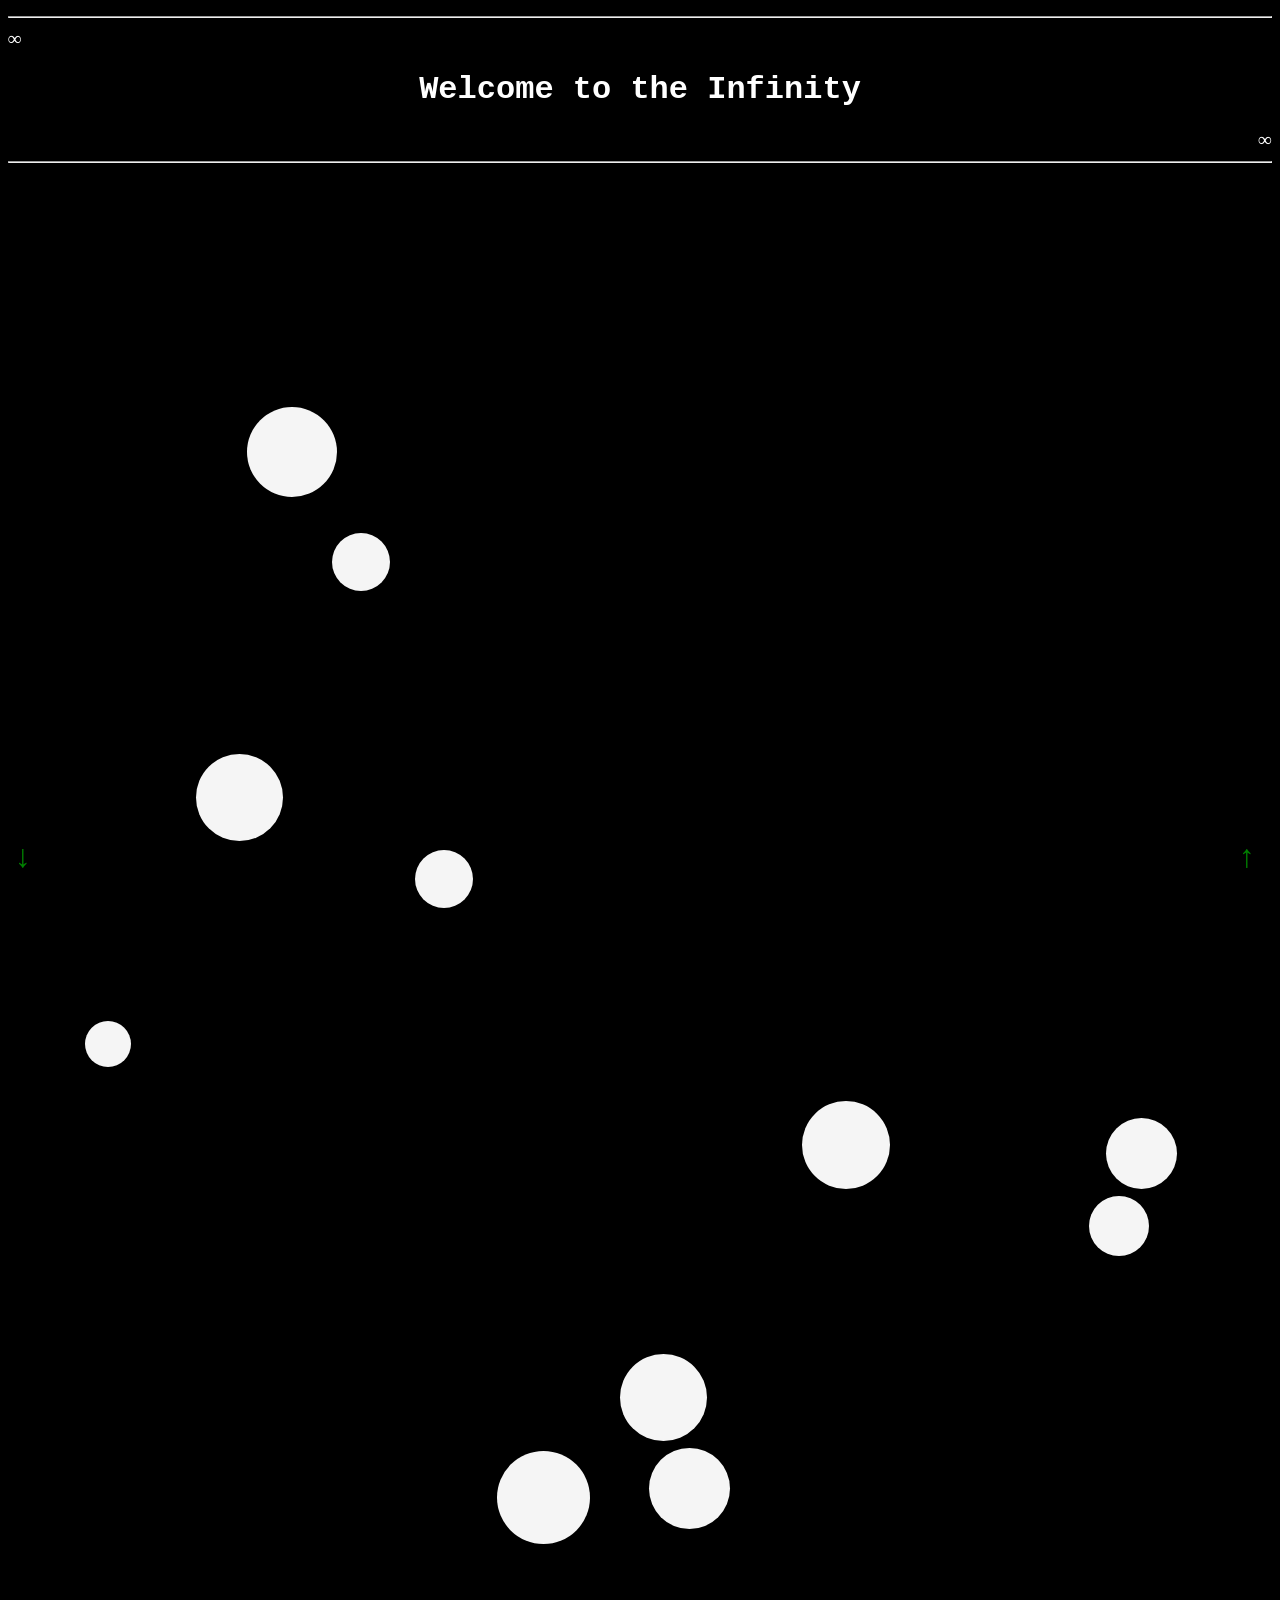
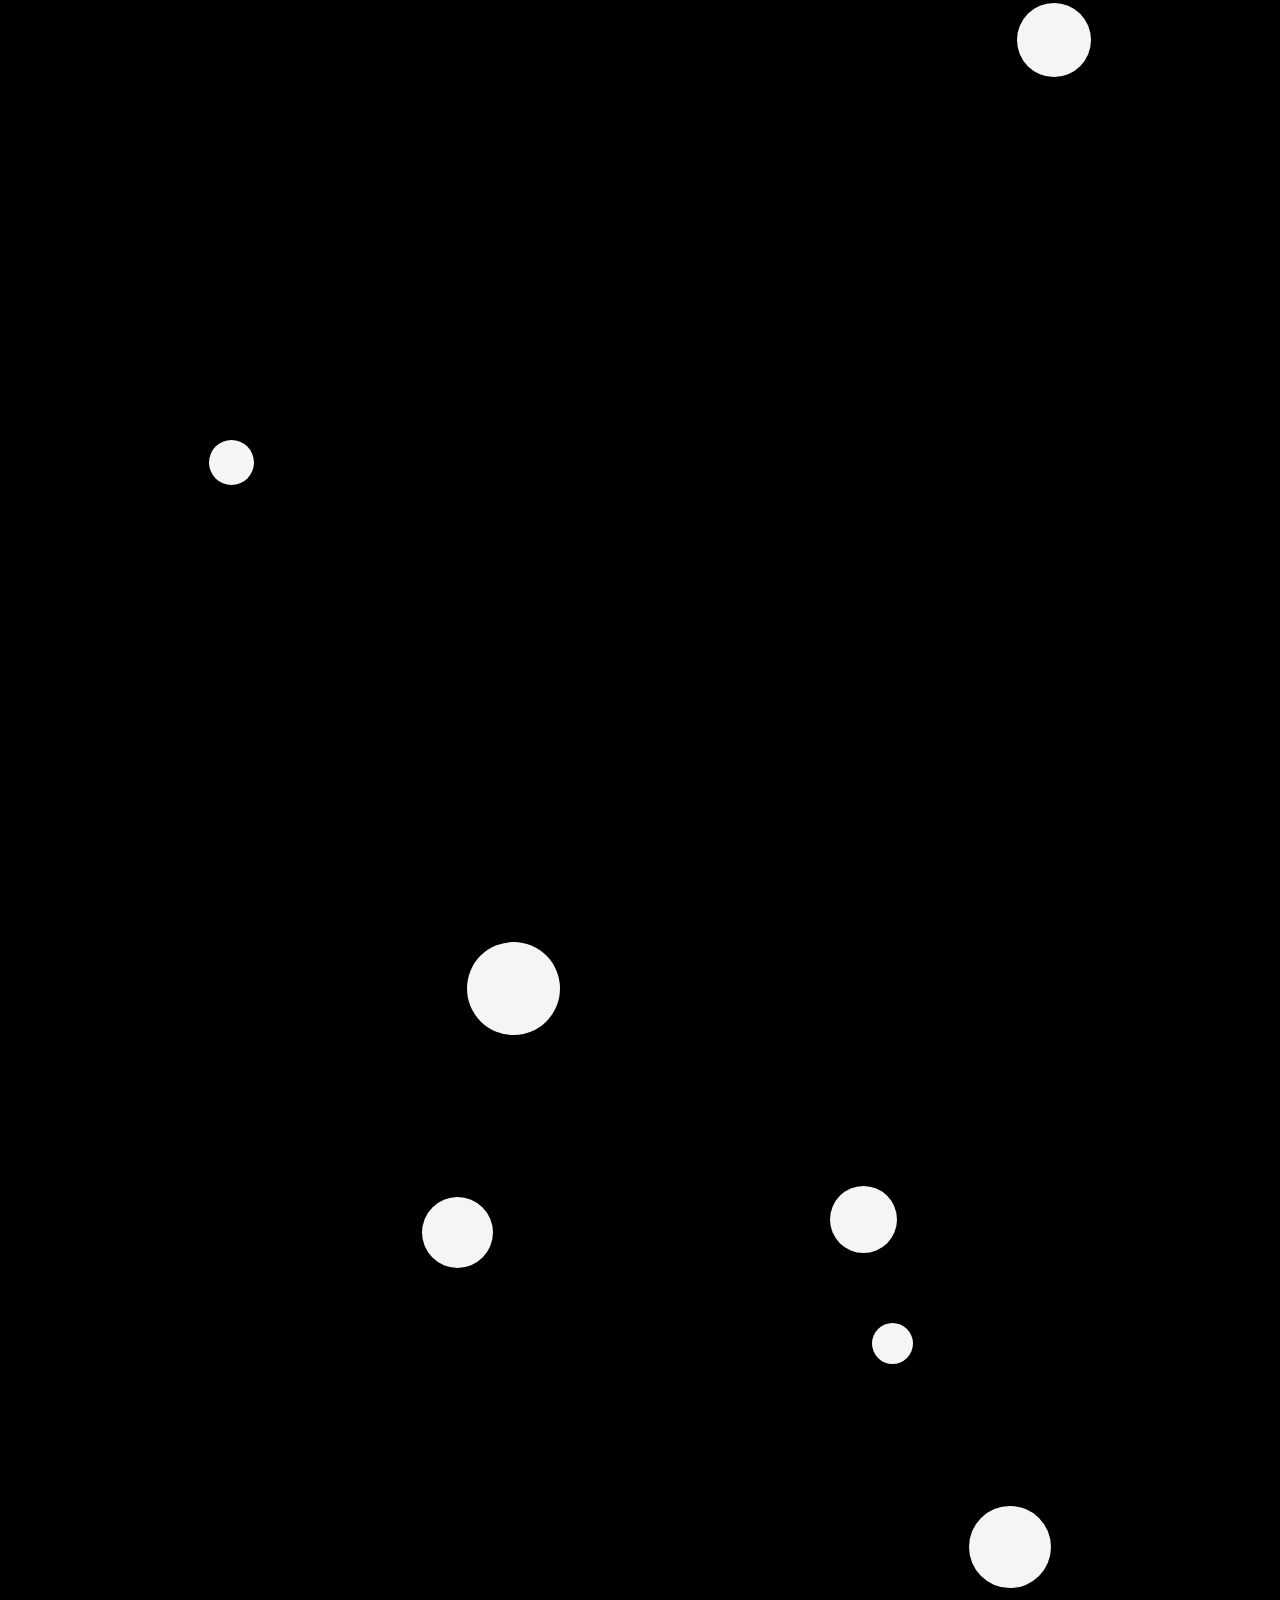
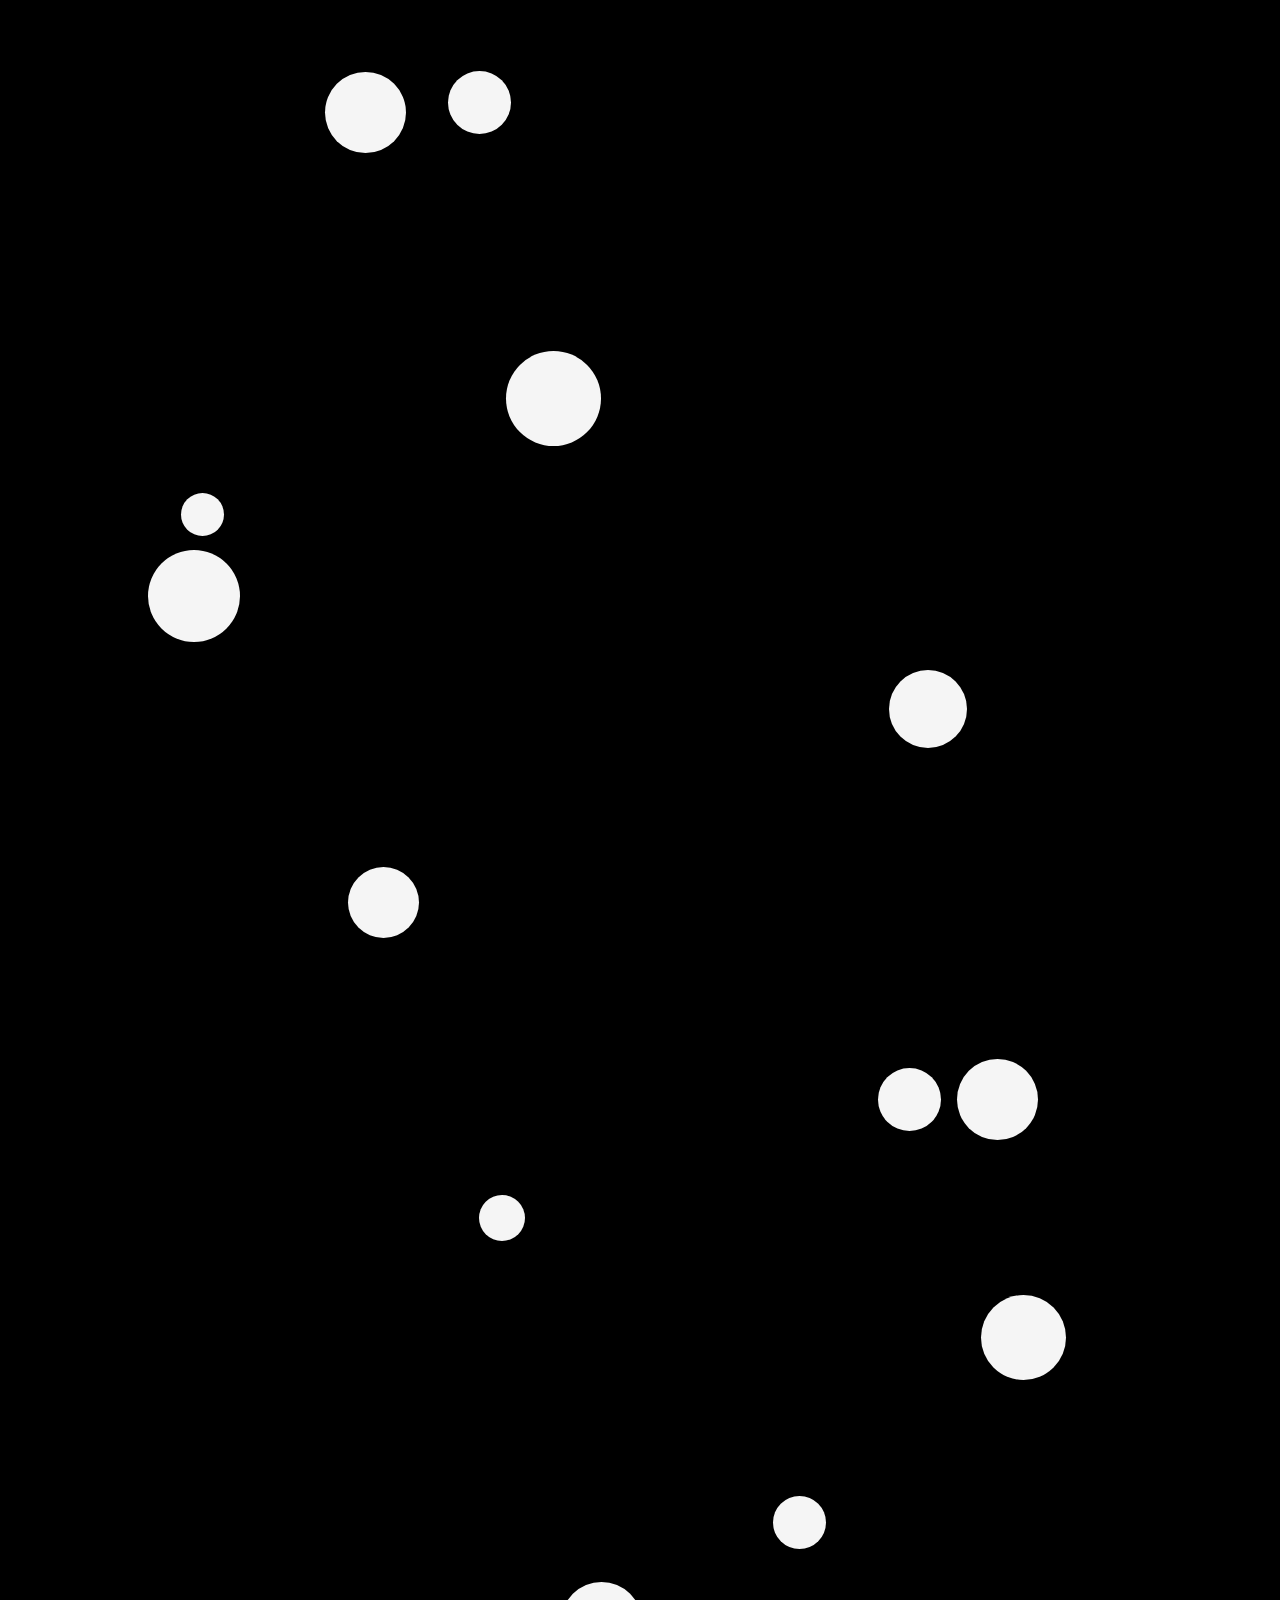
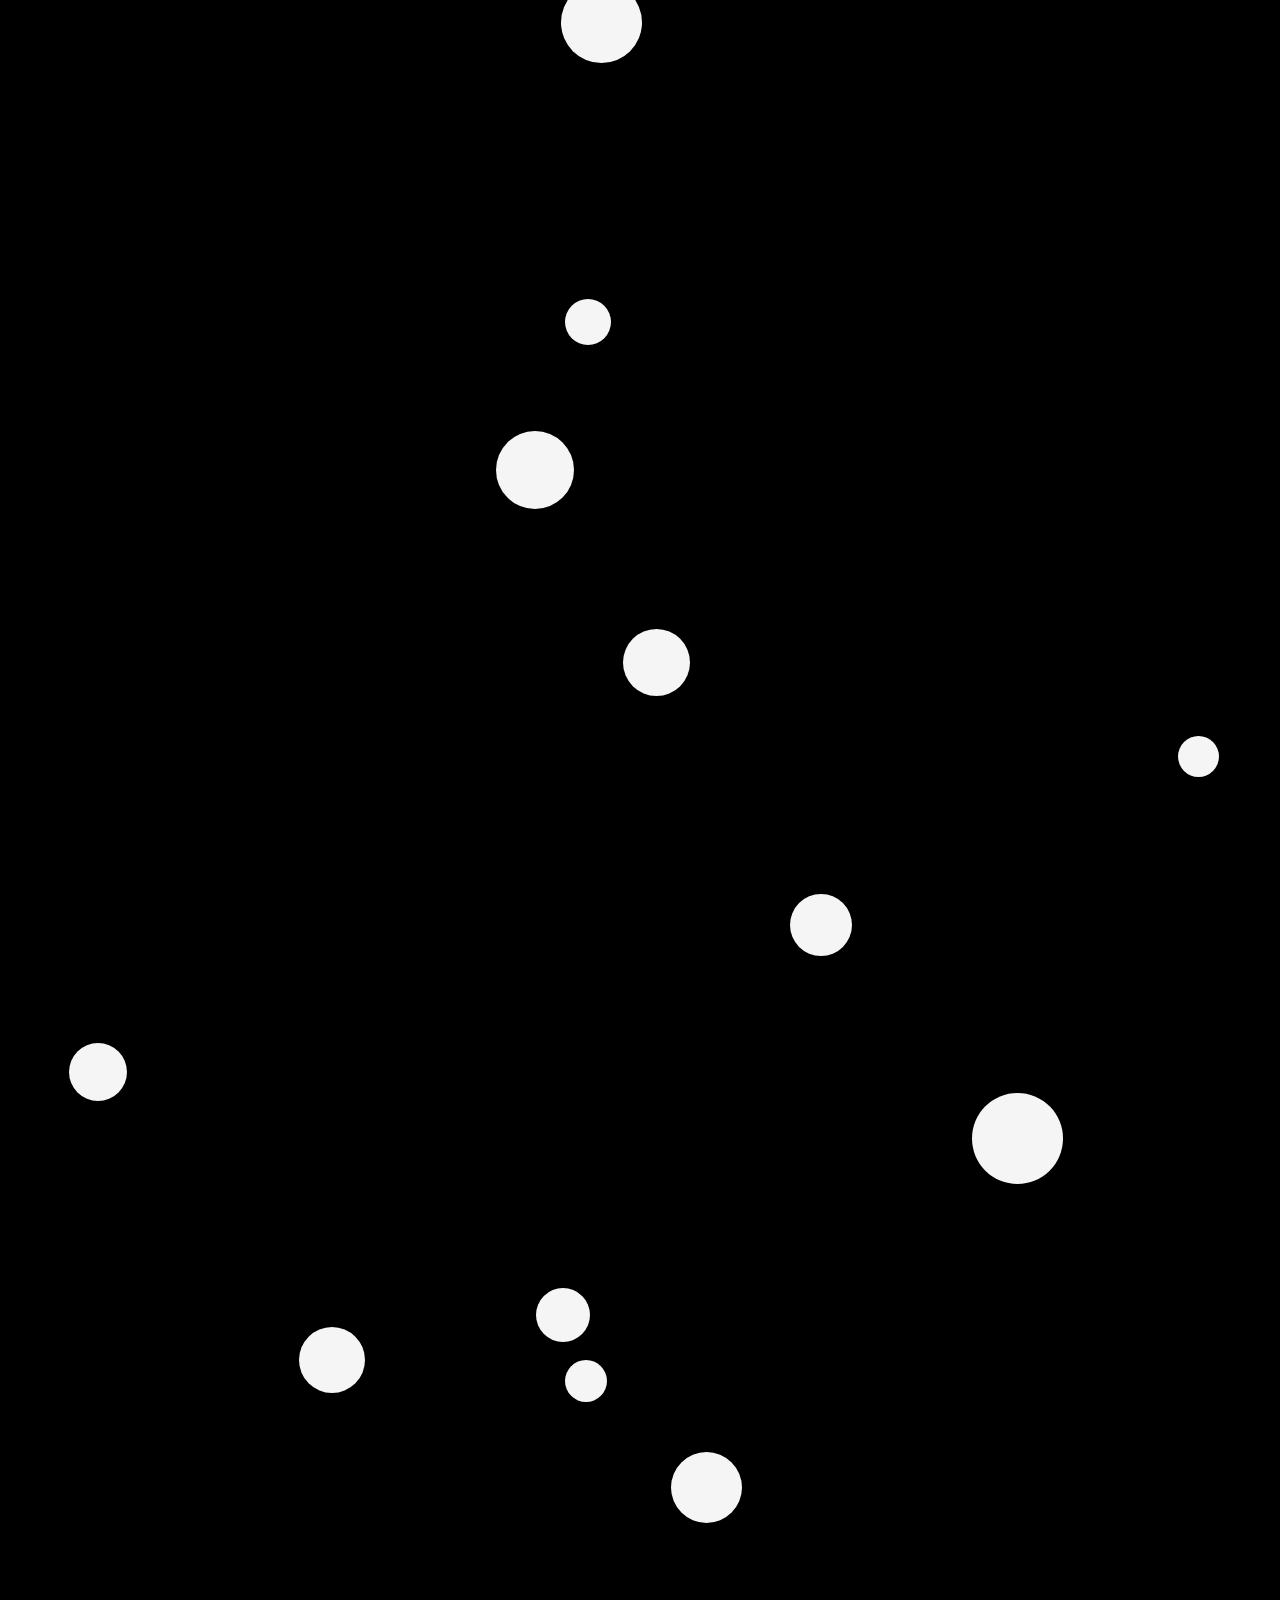
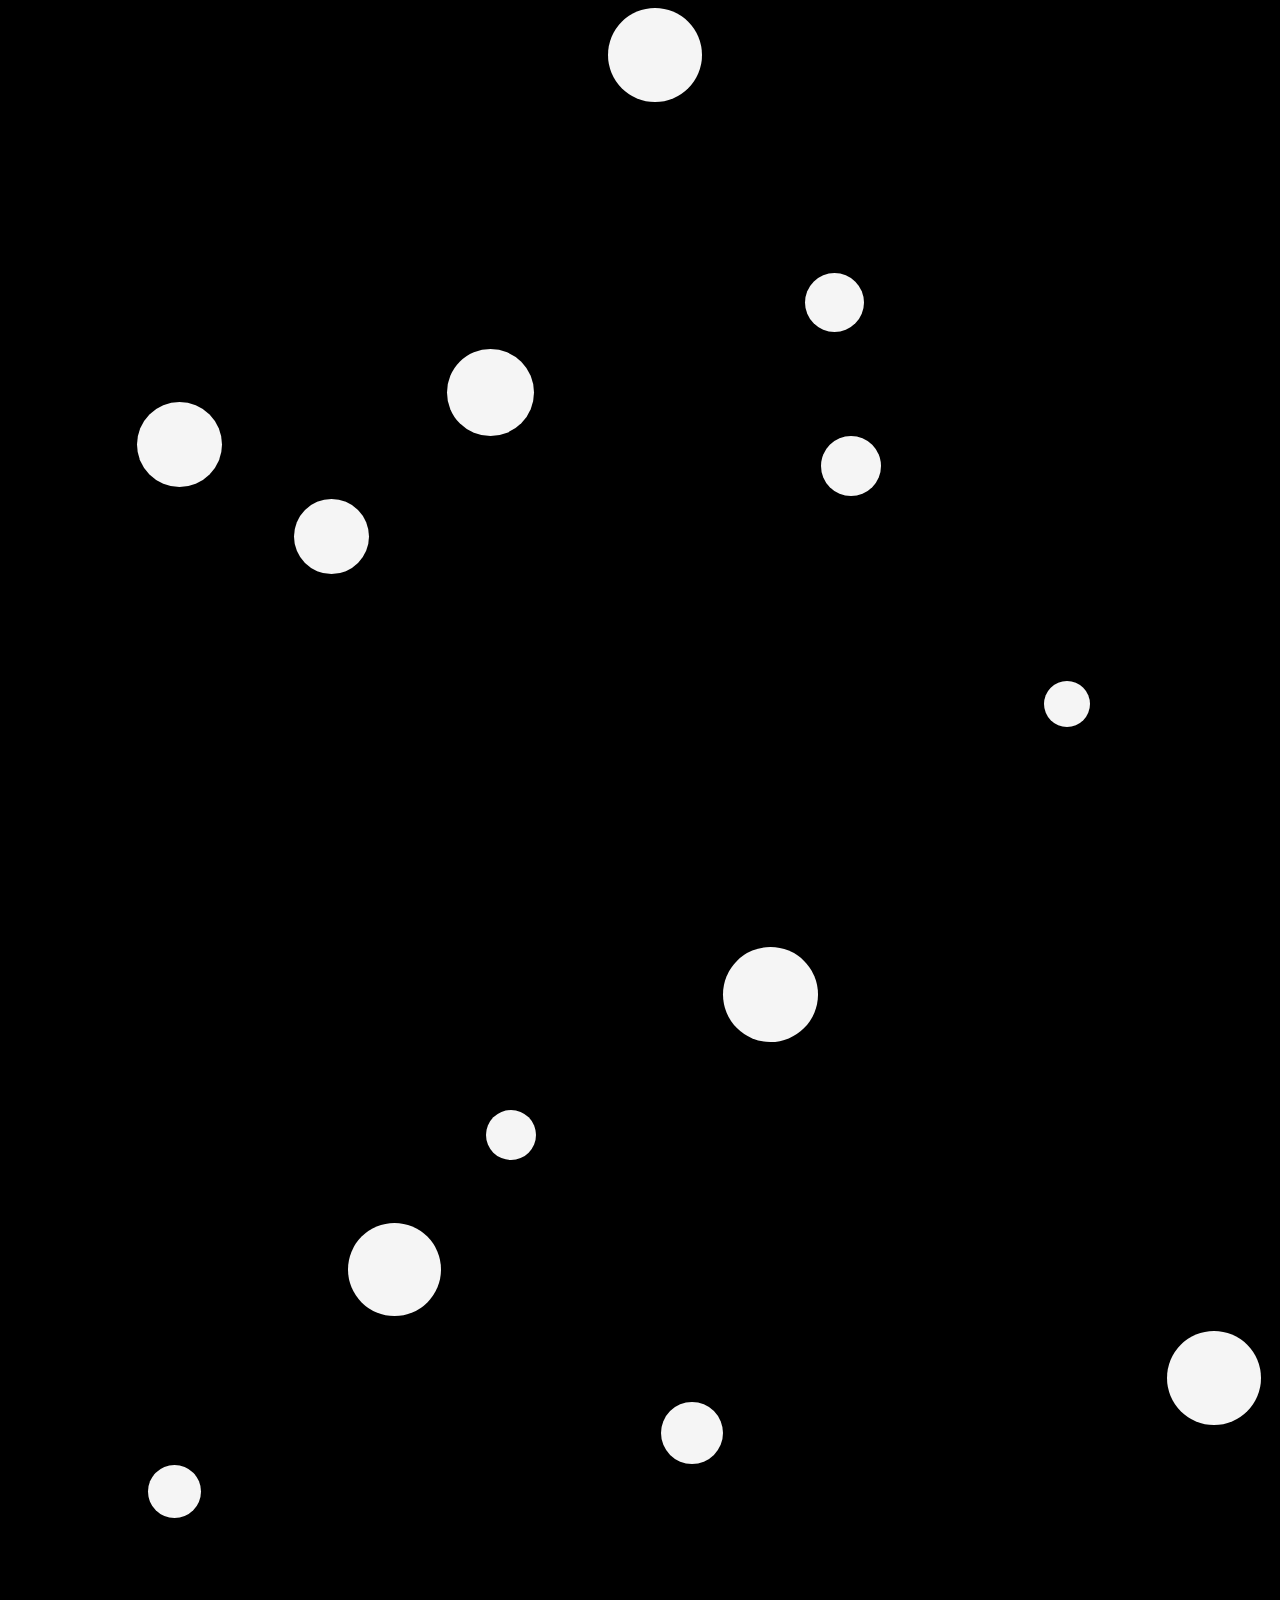
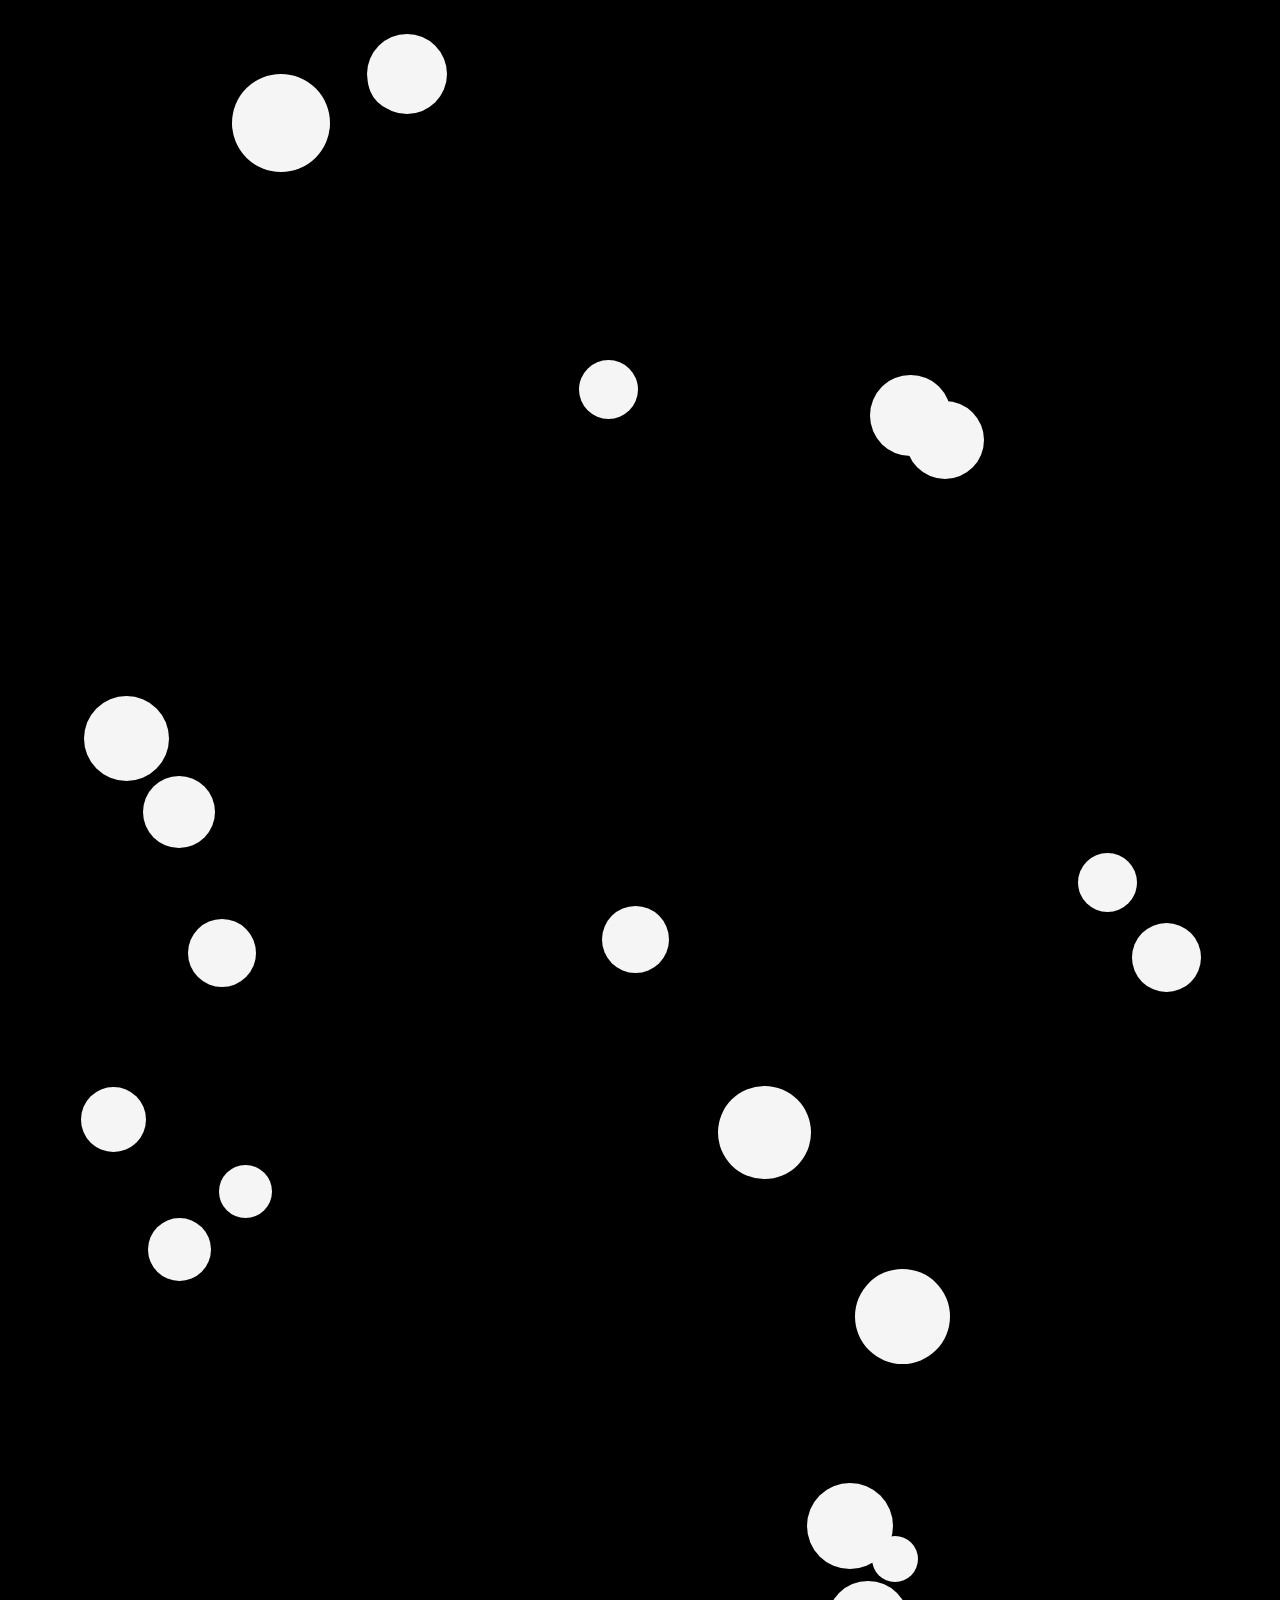
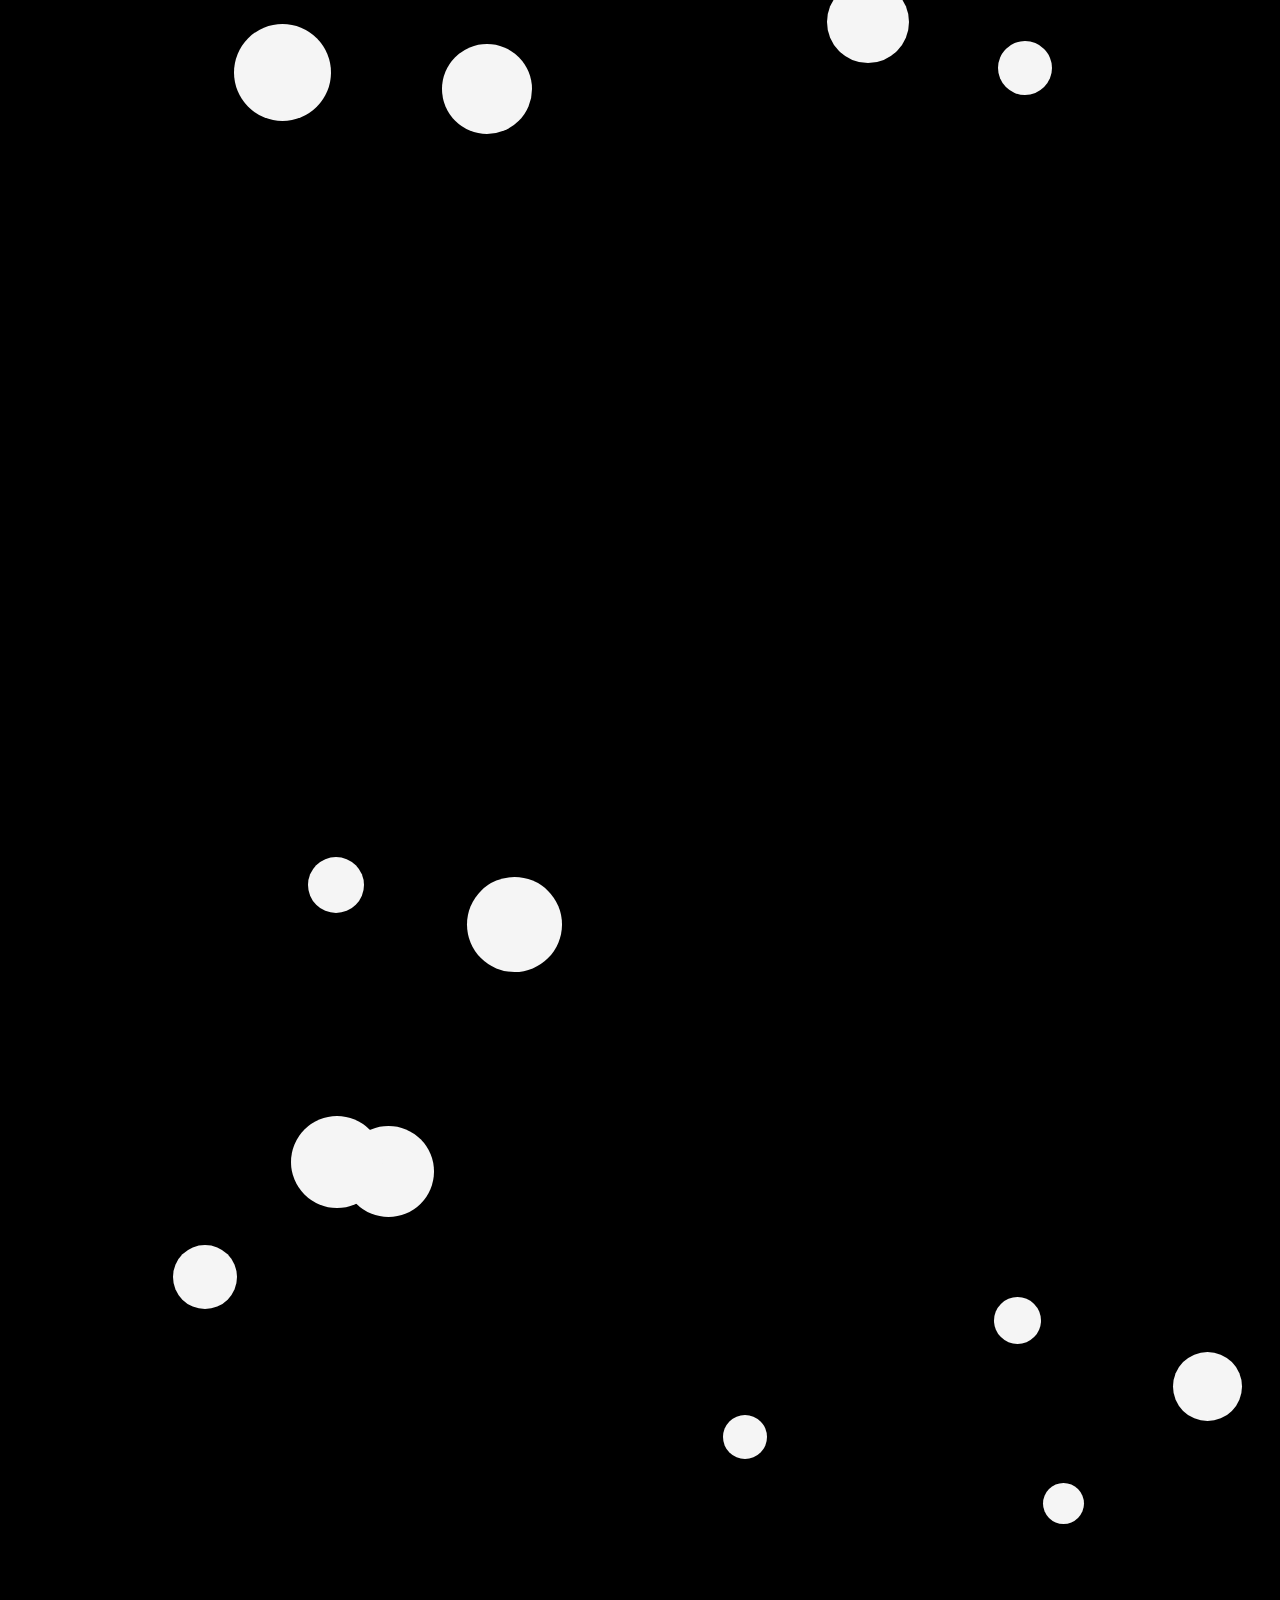
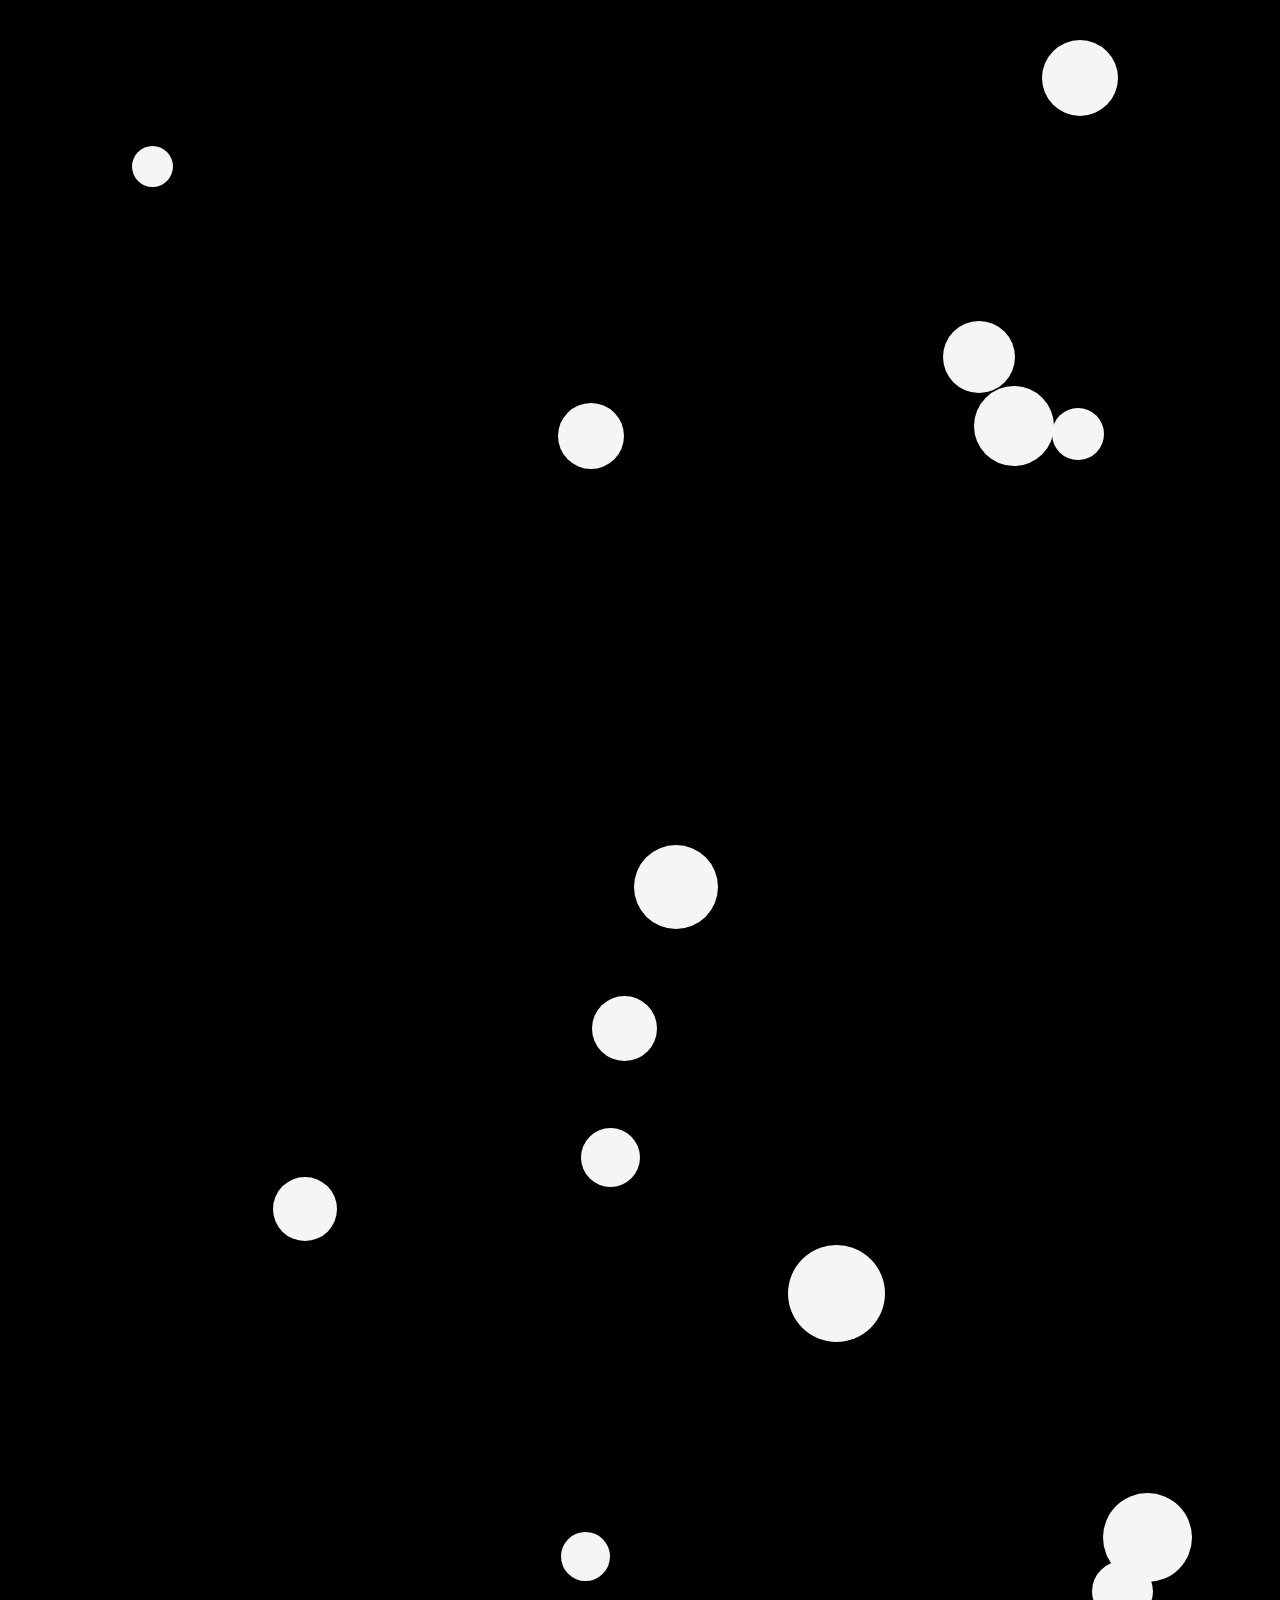
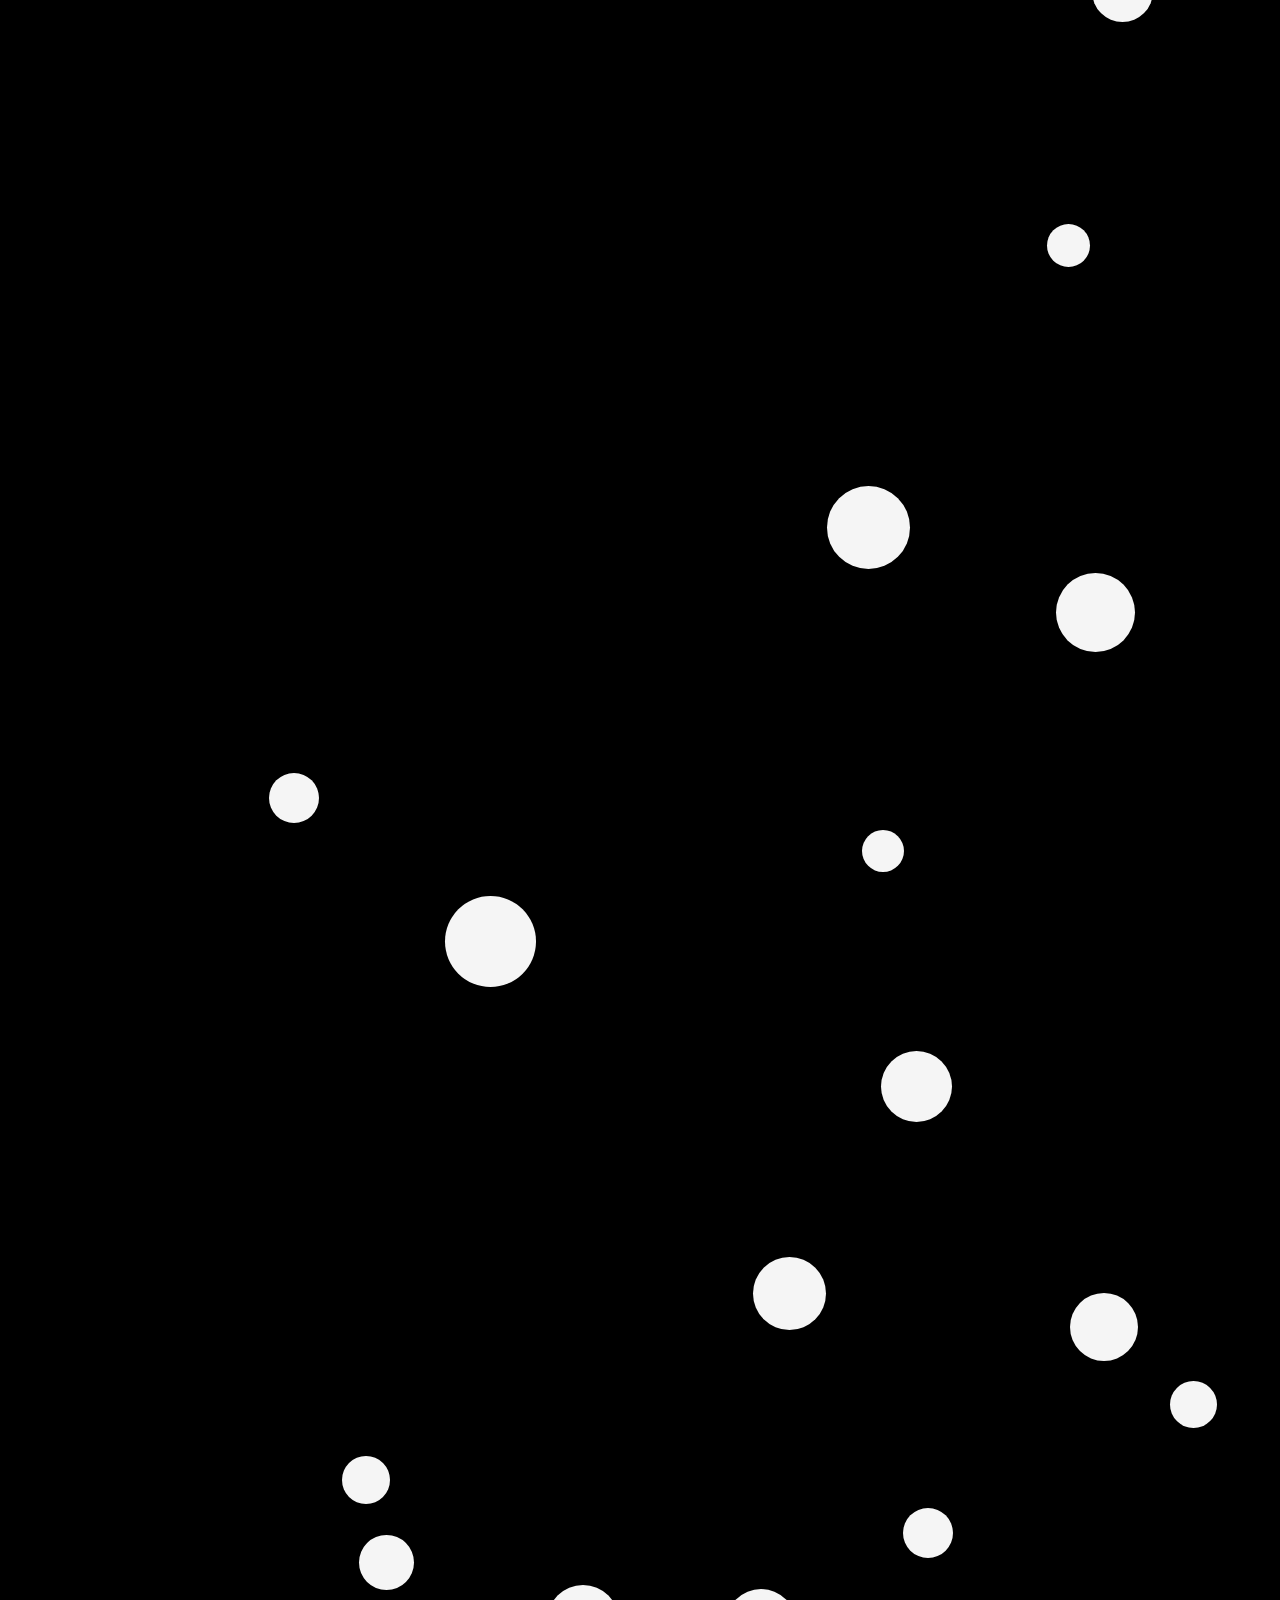
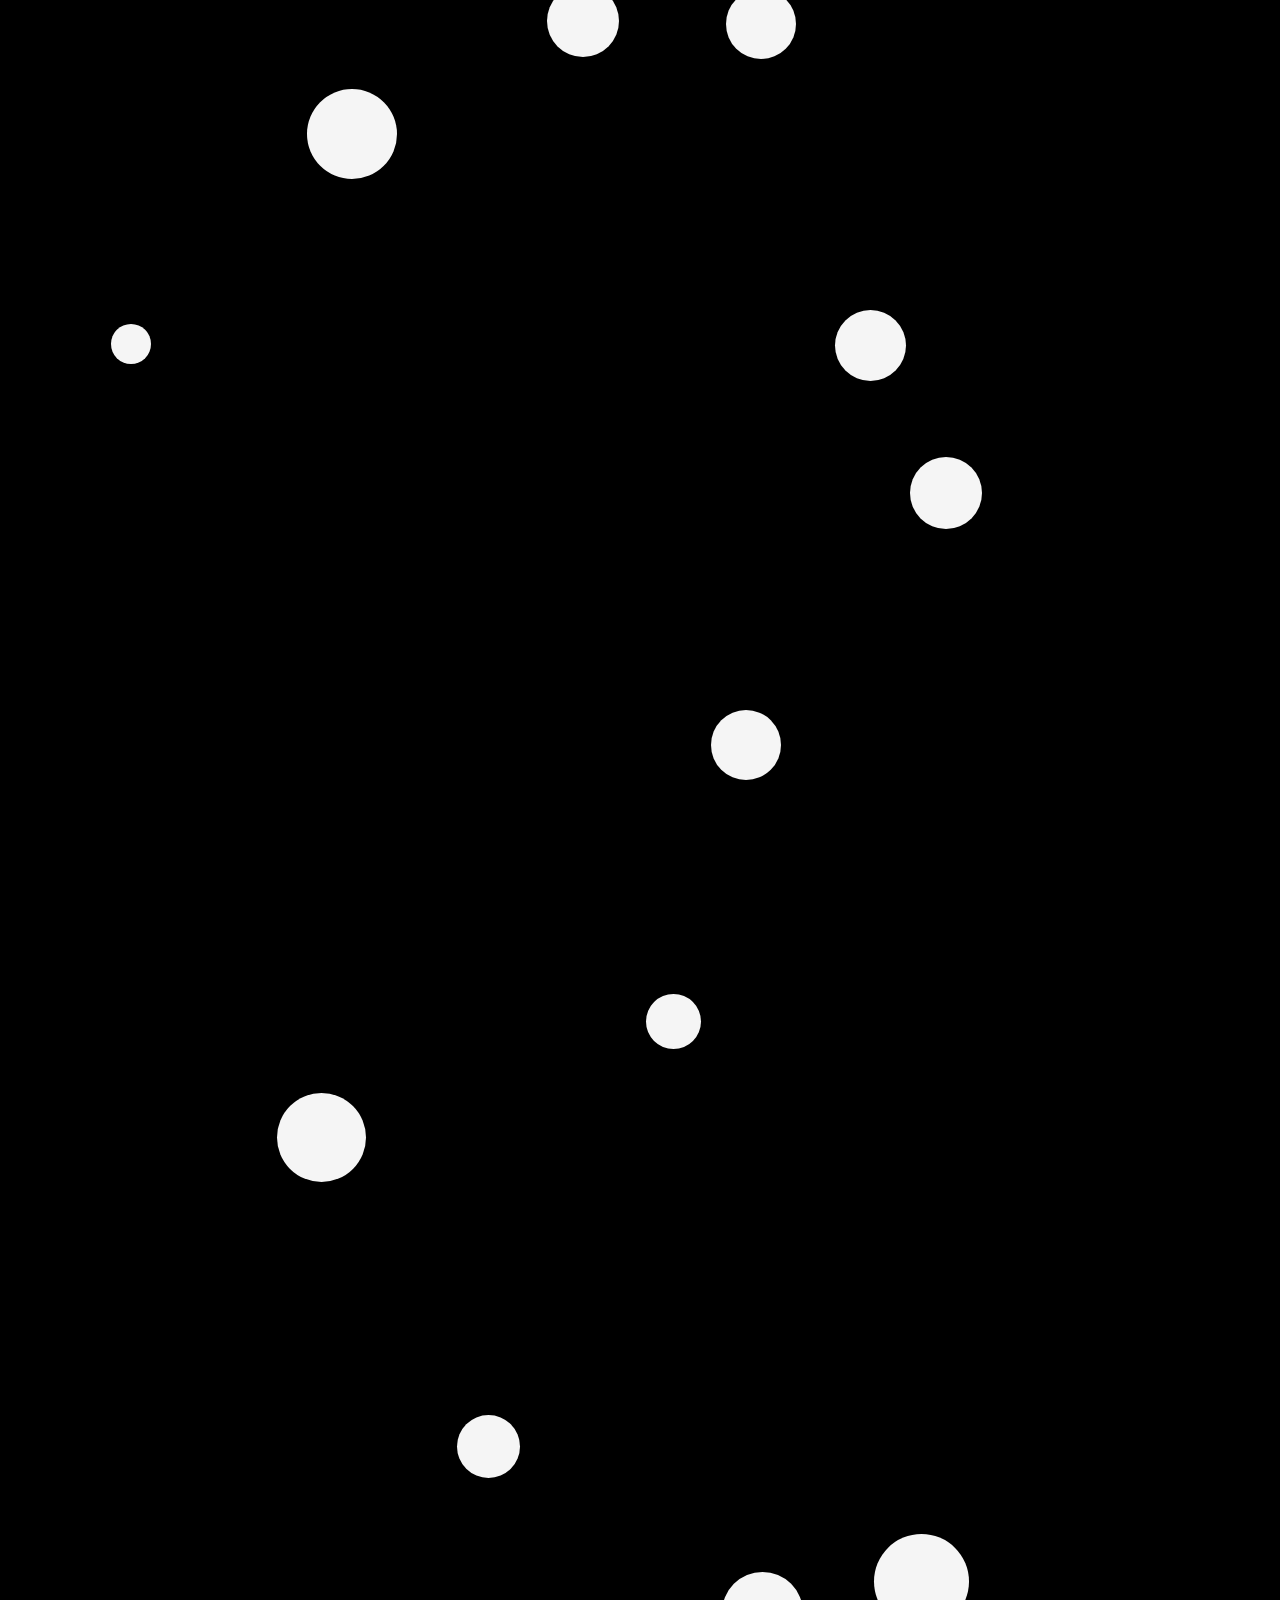
<file: index.html>
<!DOCTYPE html>
<html>
    <head>
        <title>Infinity</title>
        <meta charset="UTF-8">
        <meta name="description" content="Just scroll down">
        <meta name="viewport" content="width=device-width, initial-scale=1.0, maximum-scale=1.0, user-scalable=no">
        <link rel="stylesheet" href="style.css" type="text/css"/>
        <link rel="icon" href="favicon.ico" type="image/x-icon">
        <script src="scripts/inf.js"></script> <script src="scripts/compatibility.js"></script>
		<script src="scripts/isMobile.js"></script>
    </head>
    <body onload="IsMobile(); RestoreTrunc(); Random(0); document.addEventListener('mousedown', e => e.which === 2 ? e.preventDefault() : null );">
        <h2><hr>∞<h1 style="text-align: center; color: white; font-family: 'Courier New', monospace;">Welcome to the Infinity</h1><h2 style="text-align: right;">∞</h2><hr></h2>
        <div><a onclick = "window.scrollTo({top: bottomCoord, behavior:'smooth'});" class="Bottom">↓</a></div>
        <div><a onclick = "window.scrollTo({top: 0, behavior:'smooth'});" class="Top">↑</a></div>
    </body>
</html>
</file>
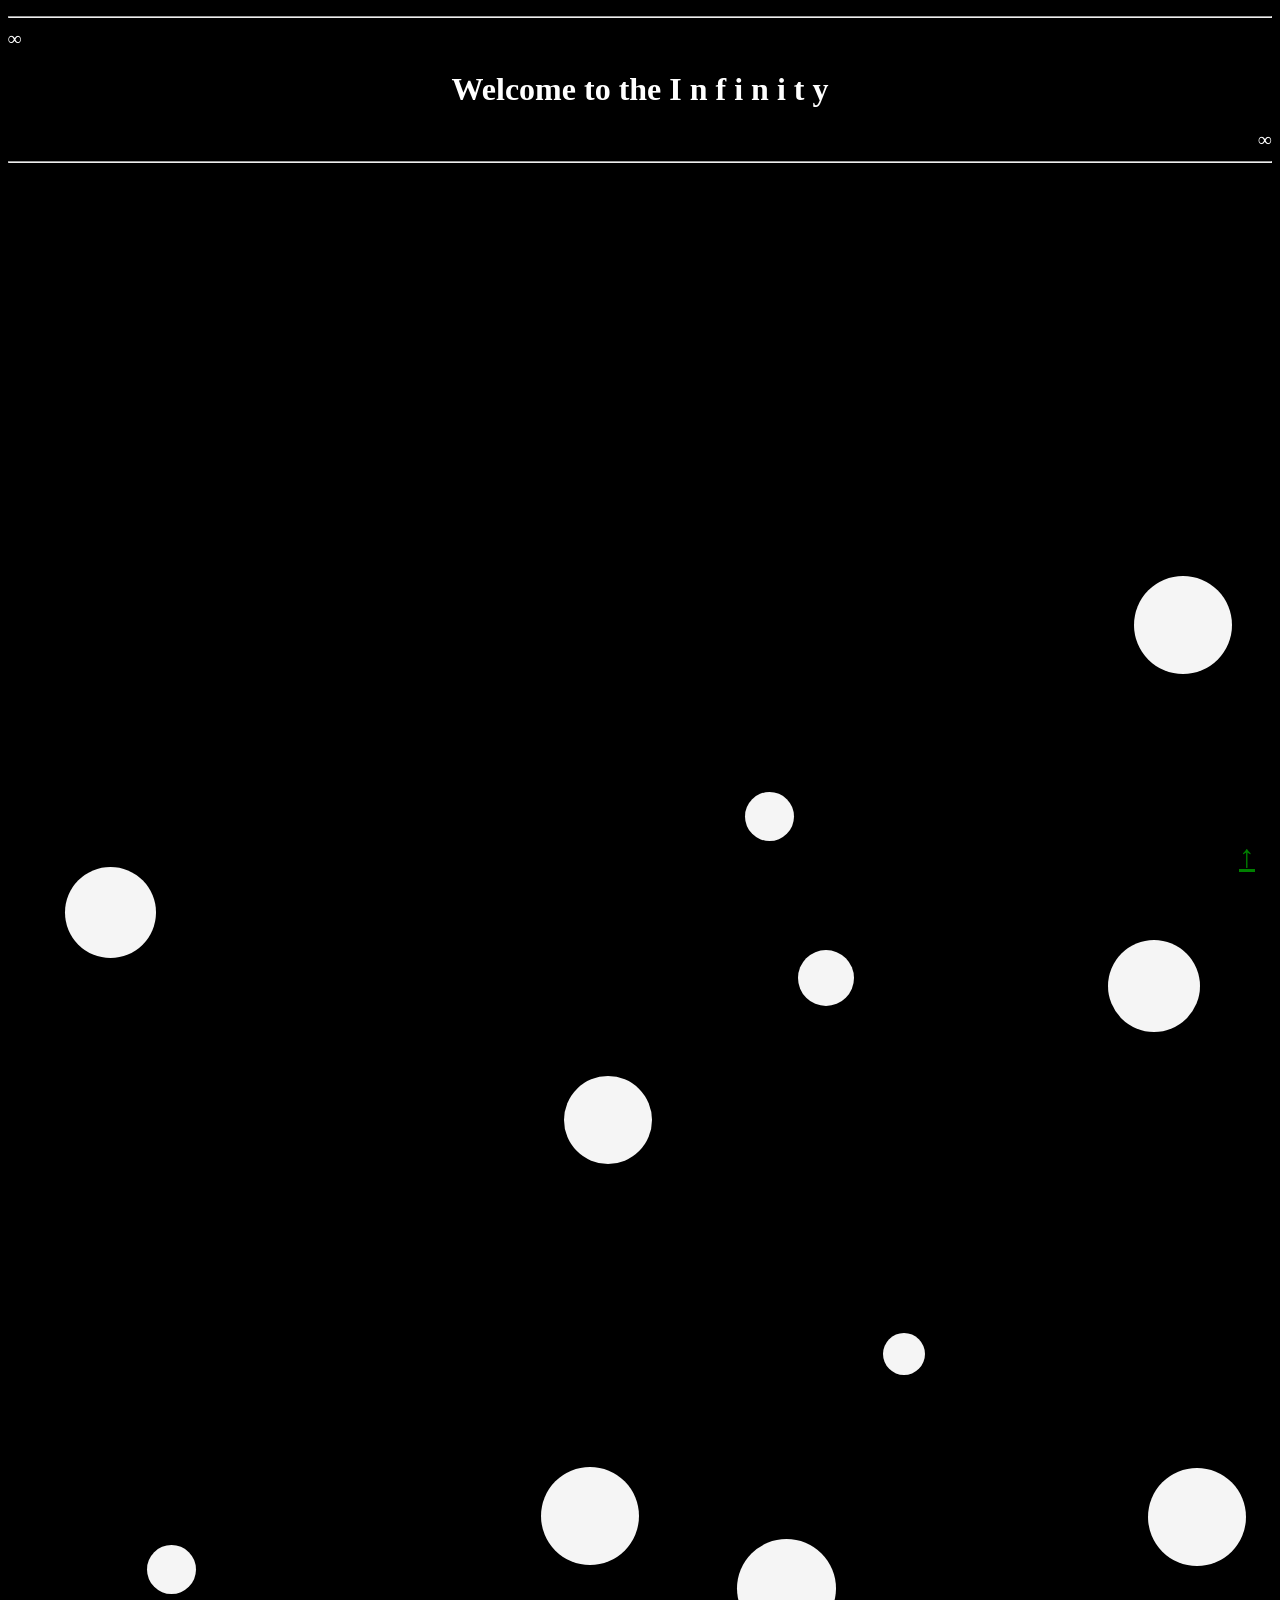
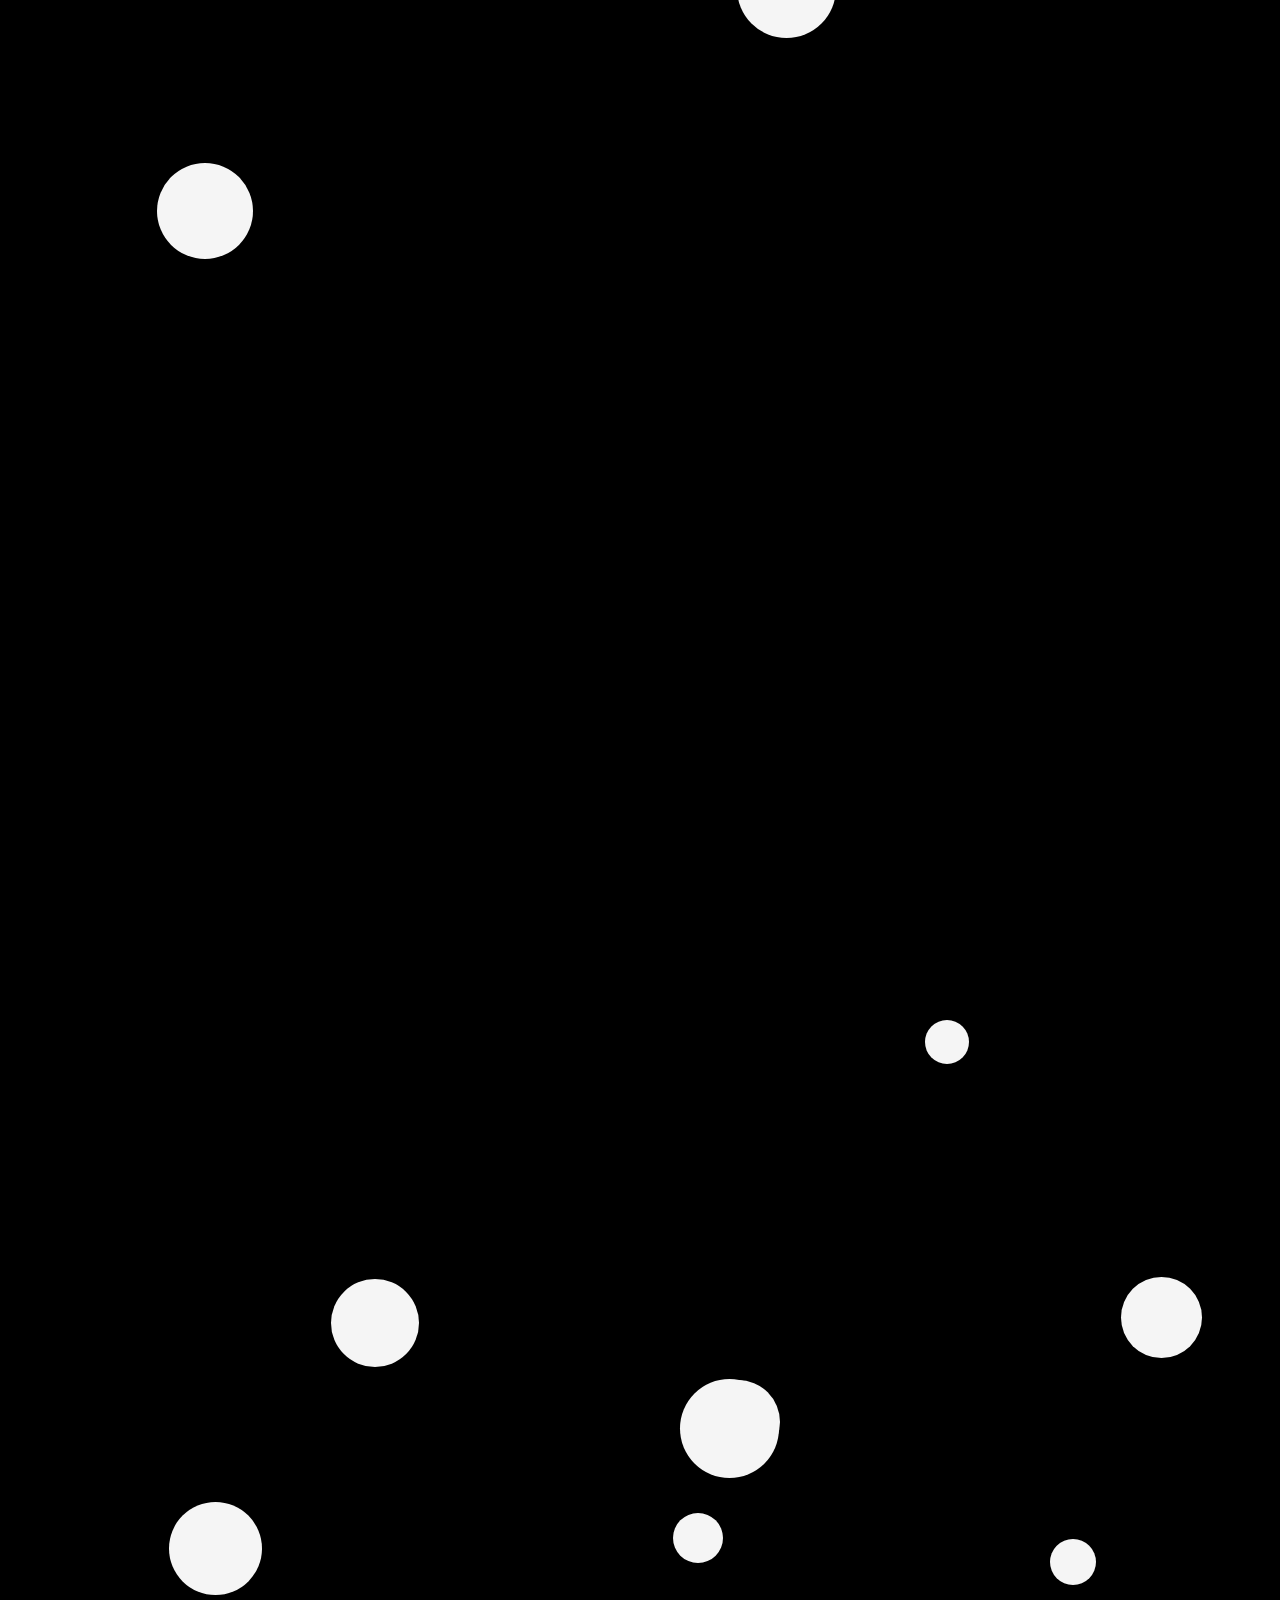
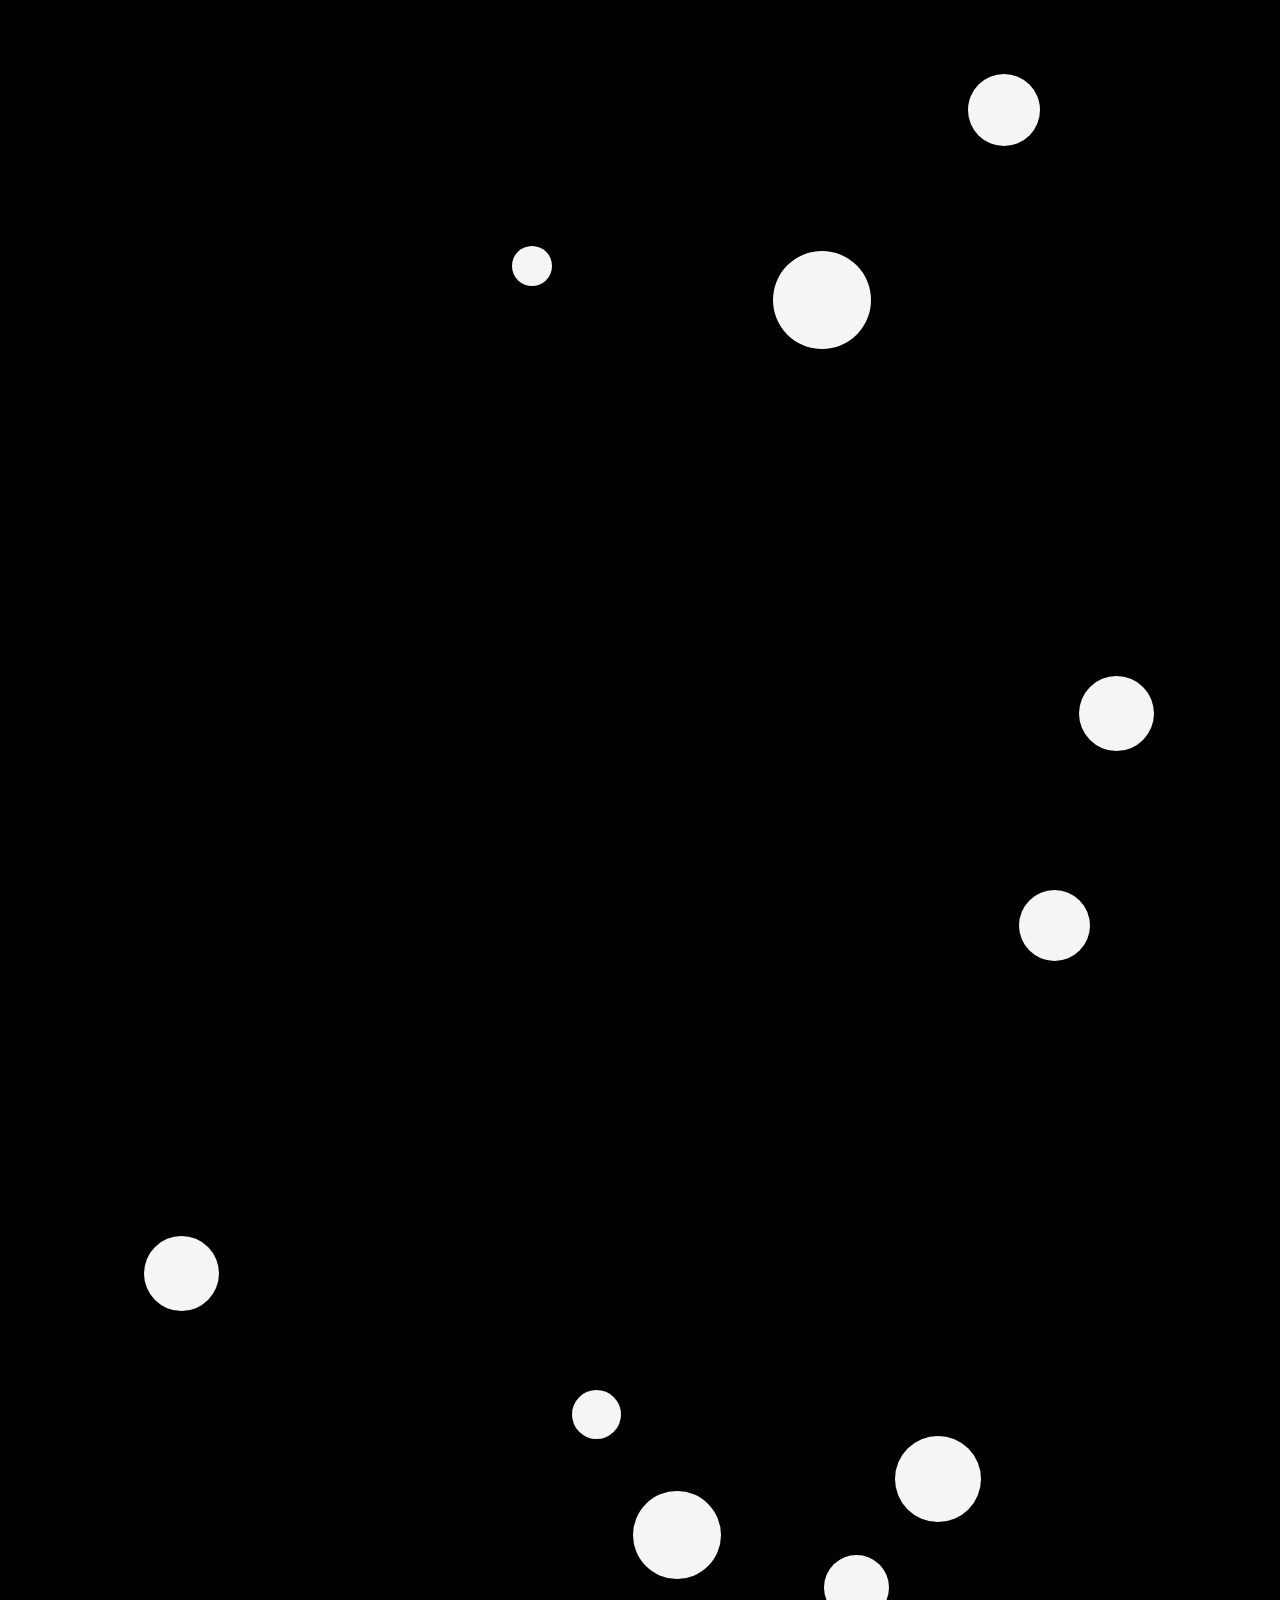
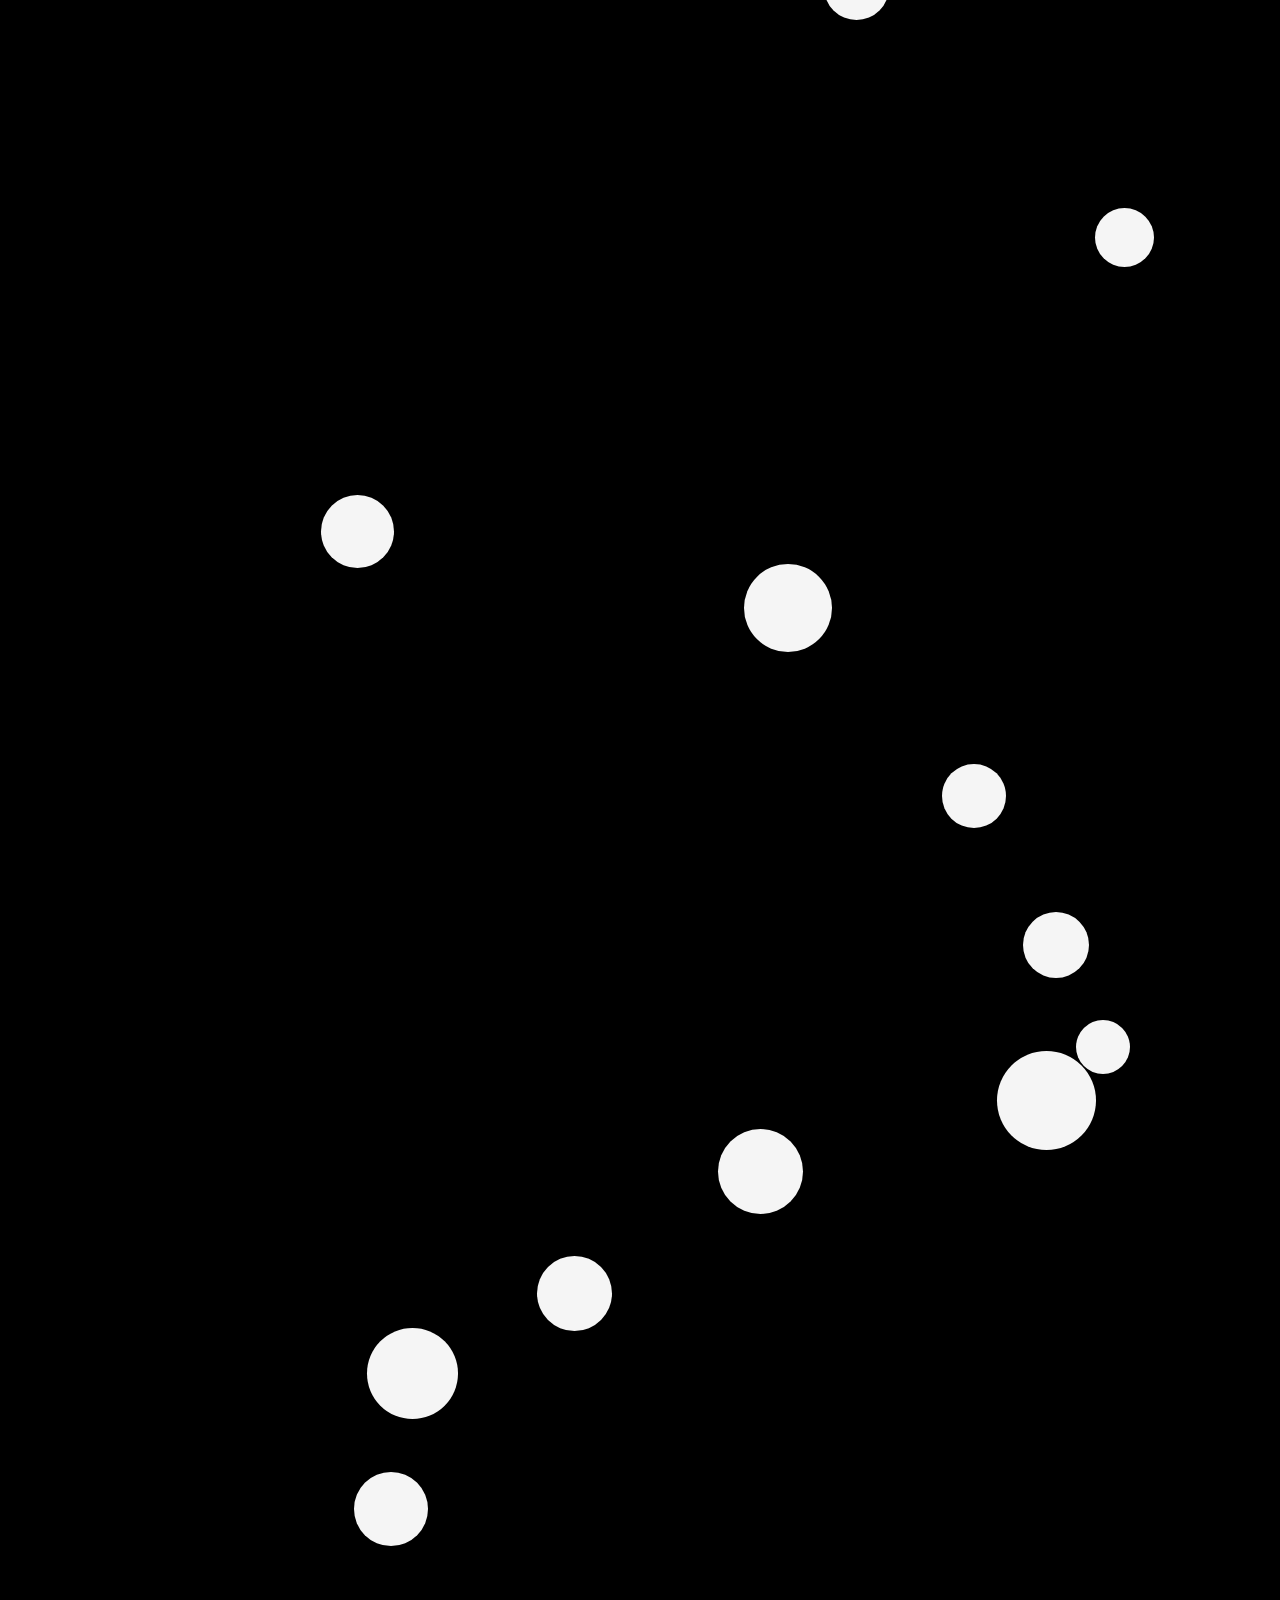
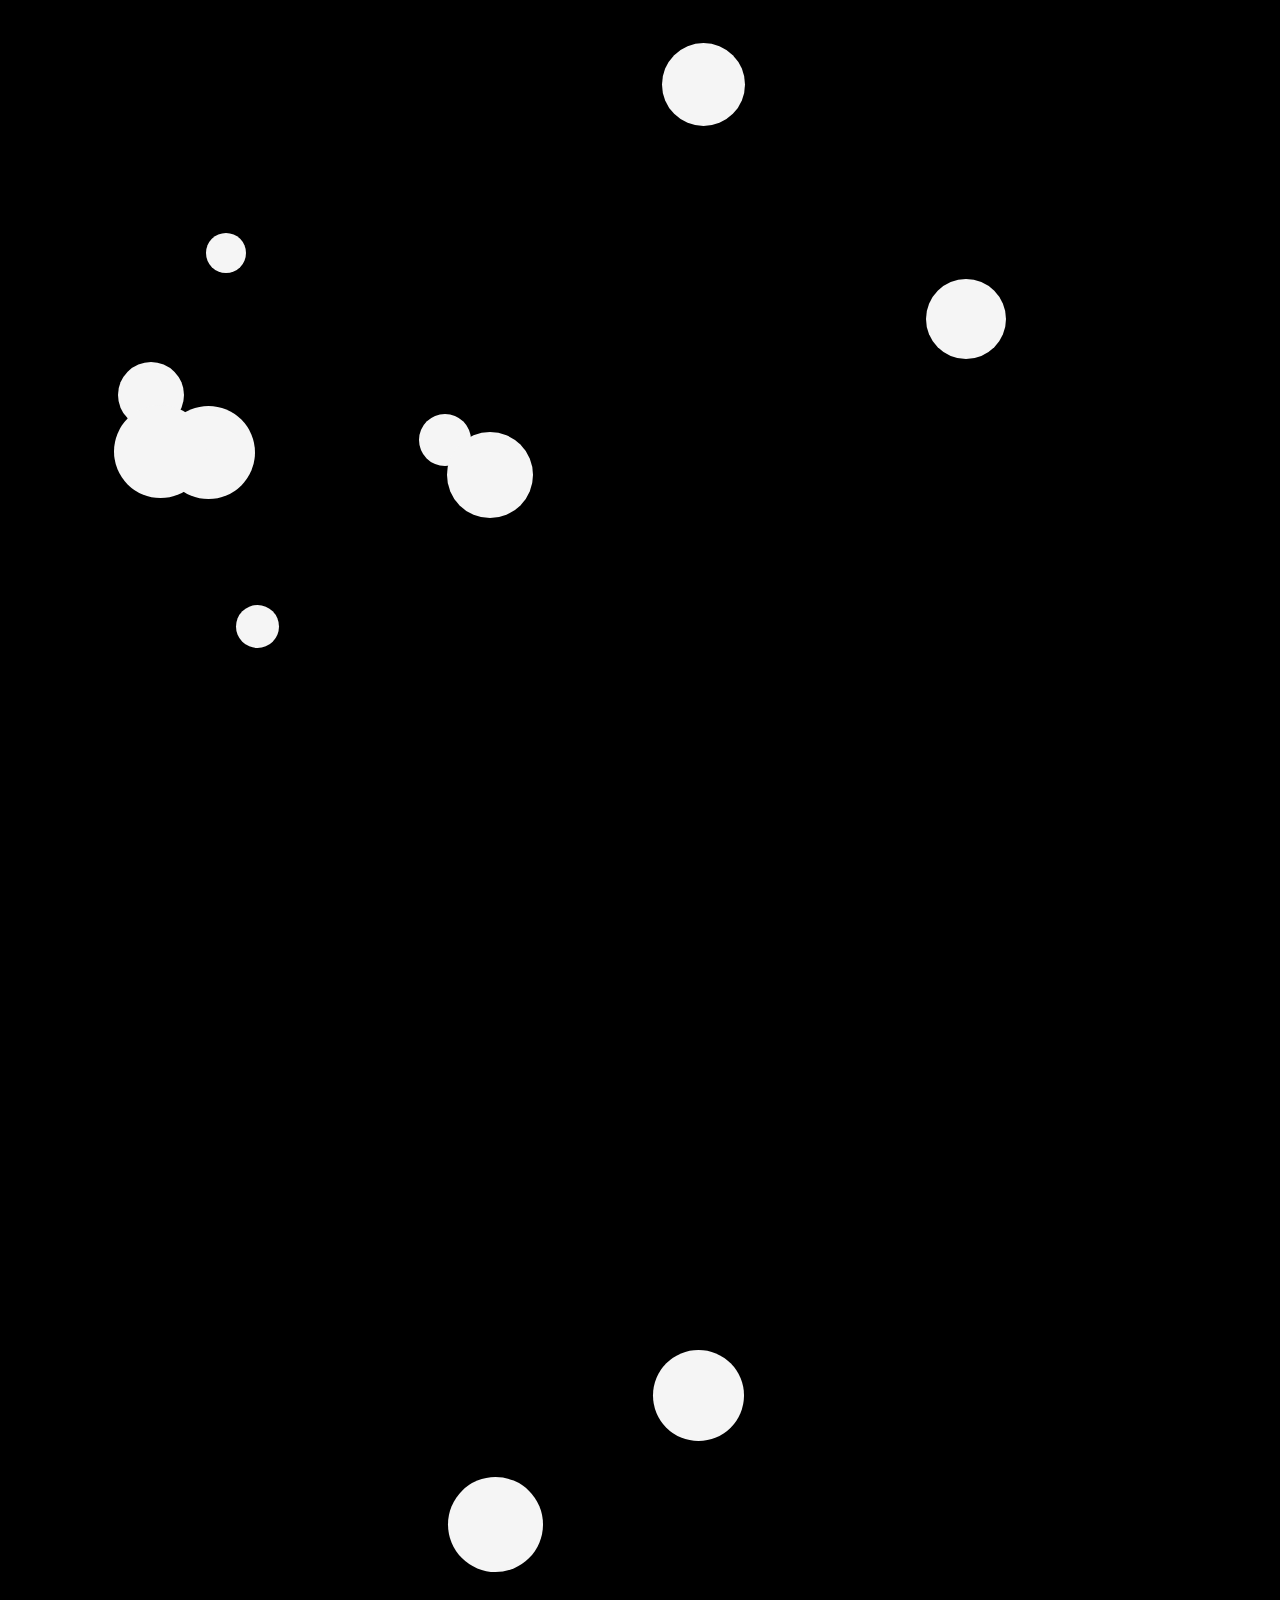
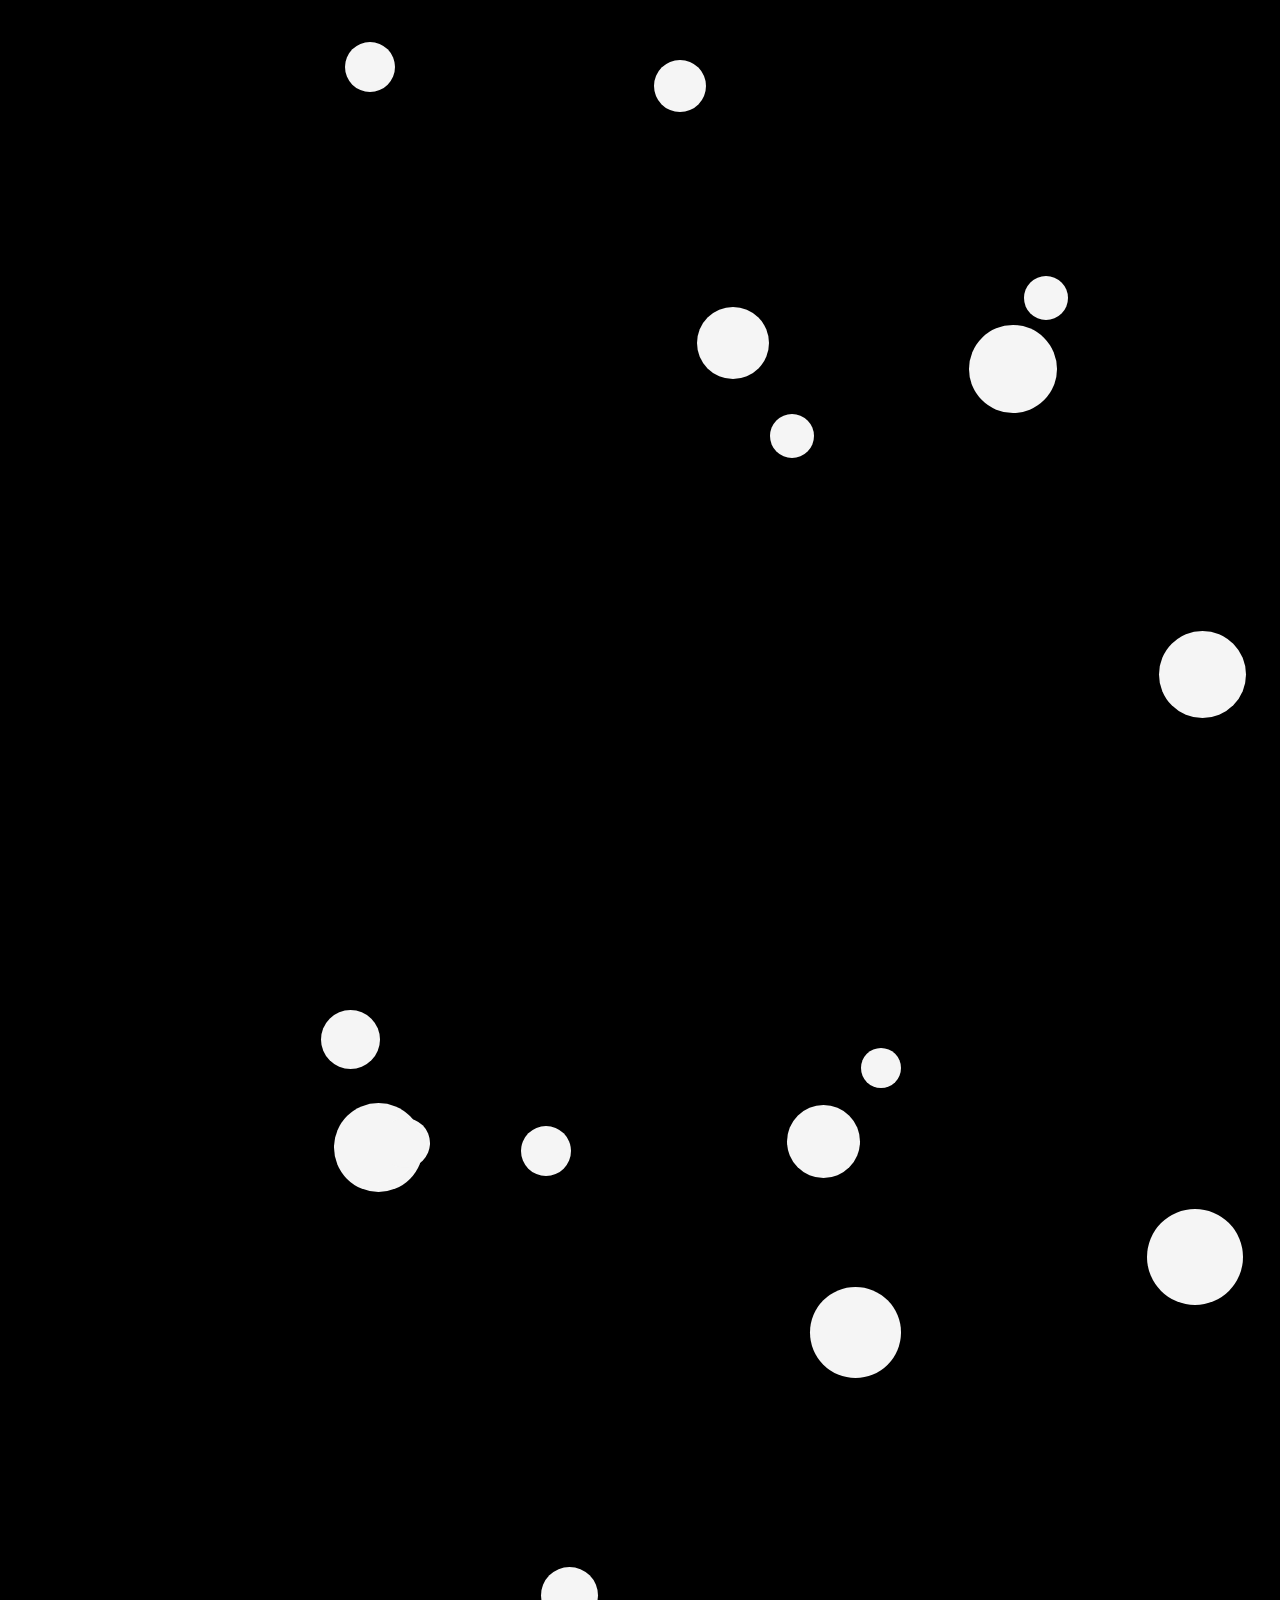
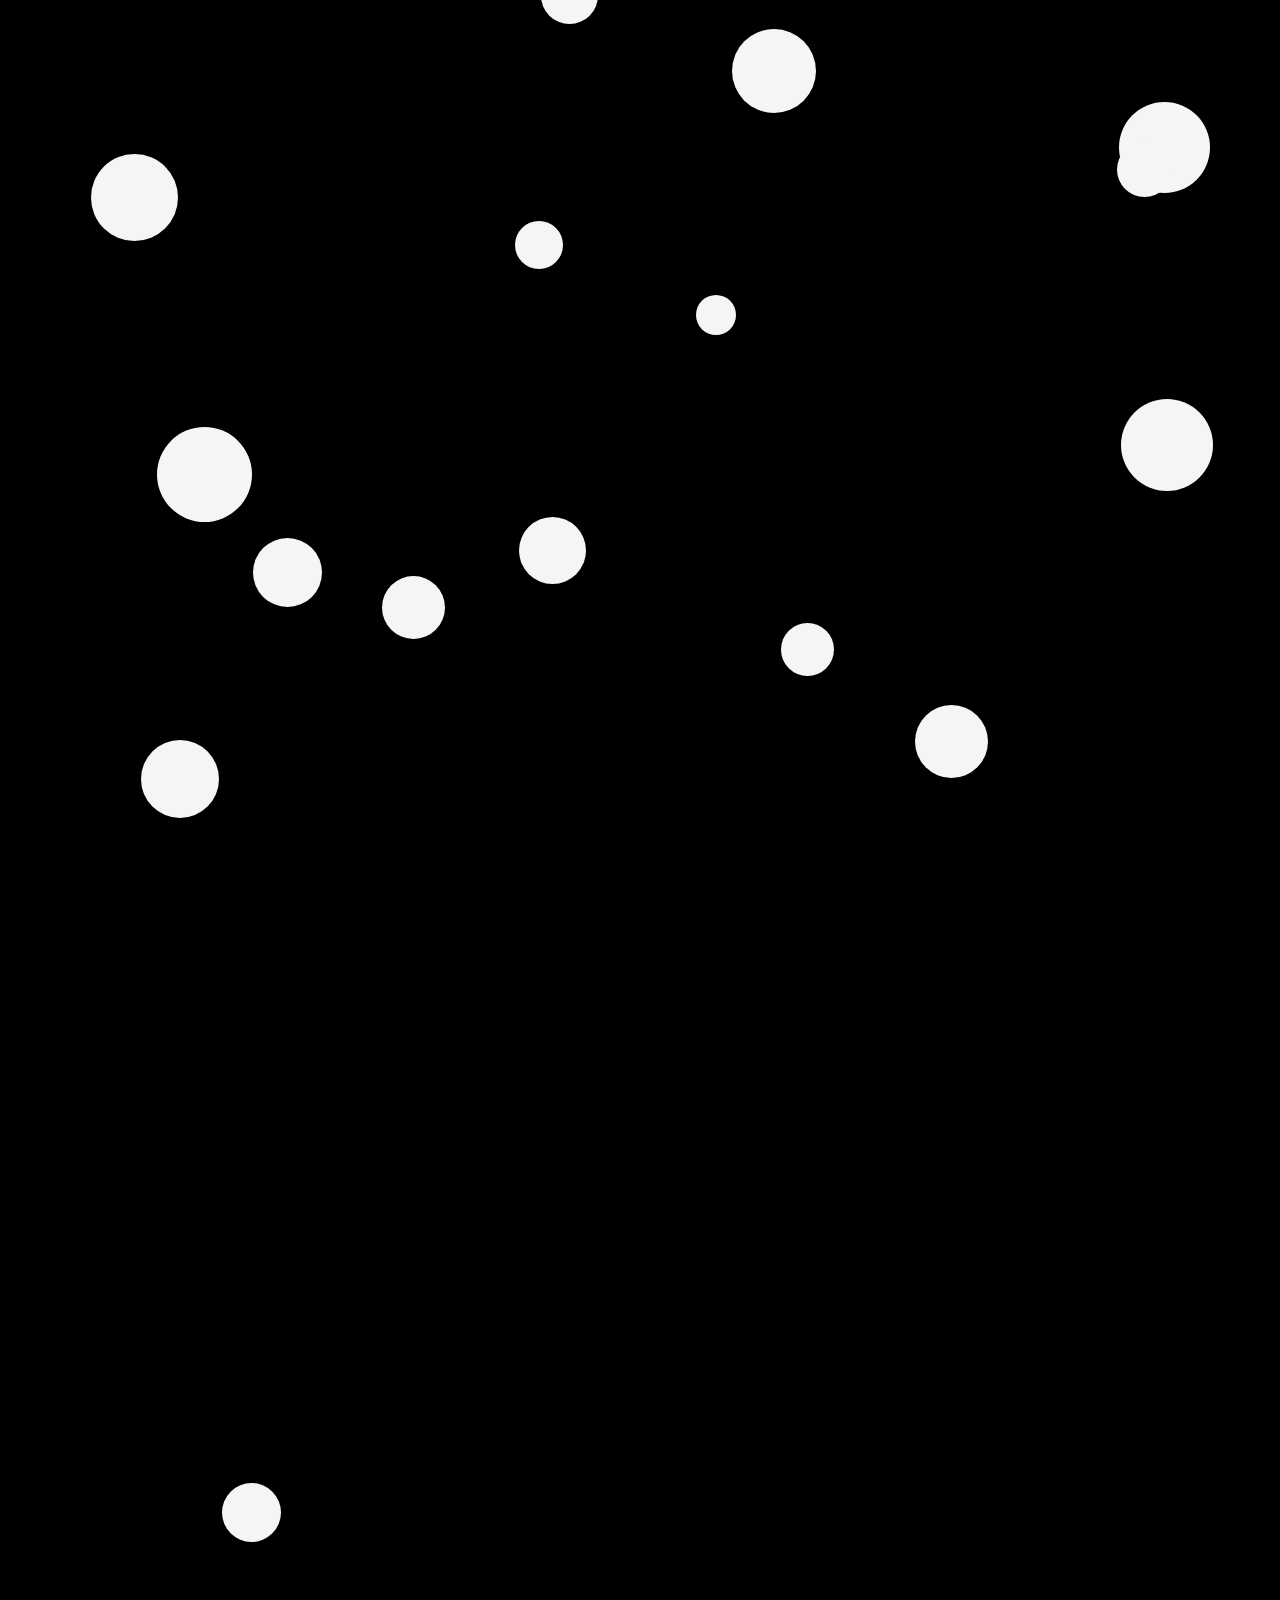
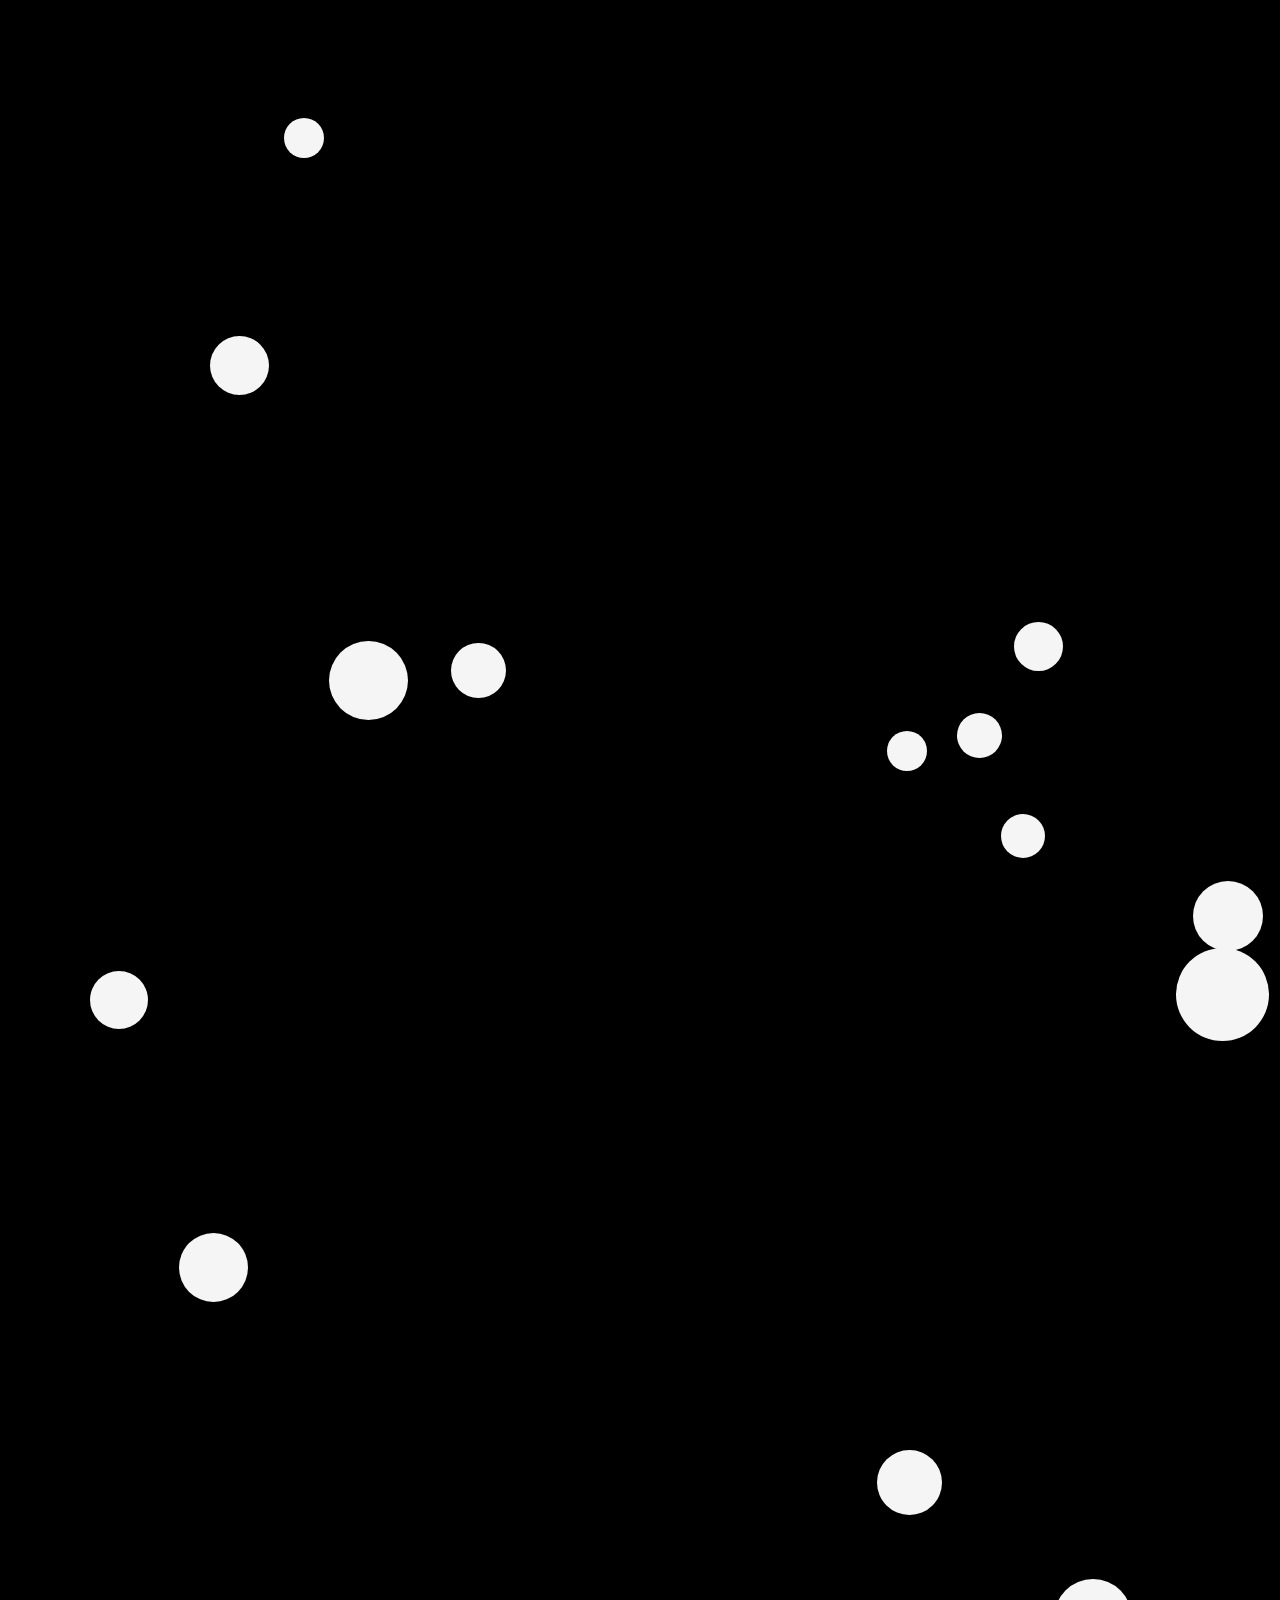
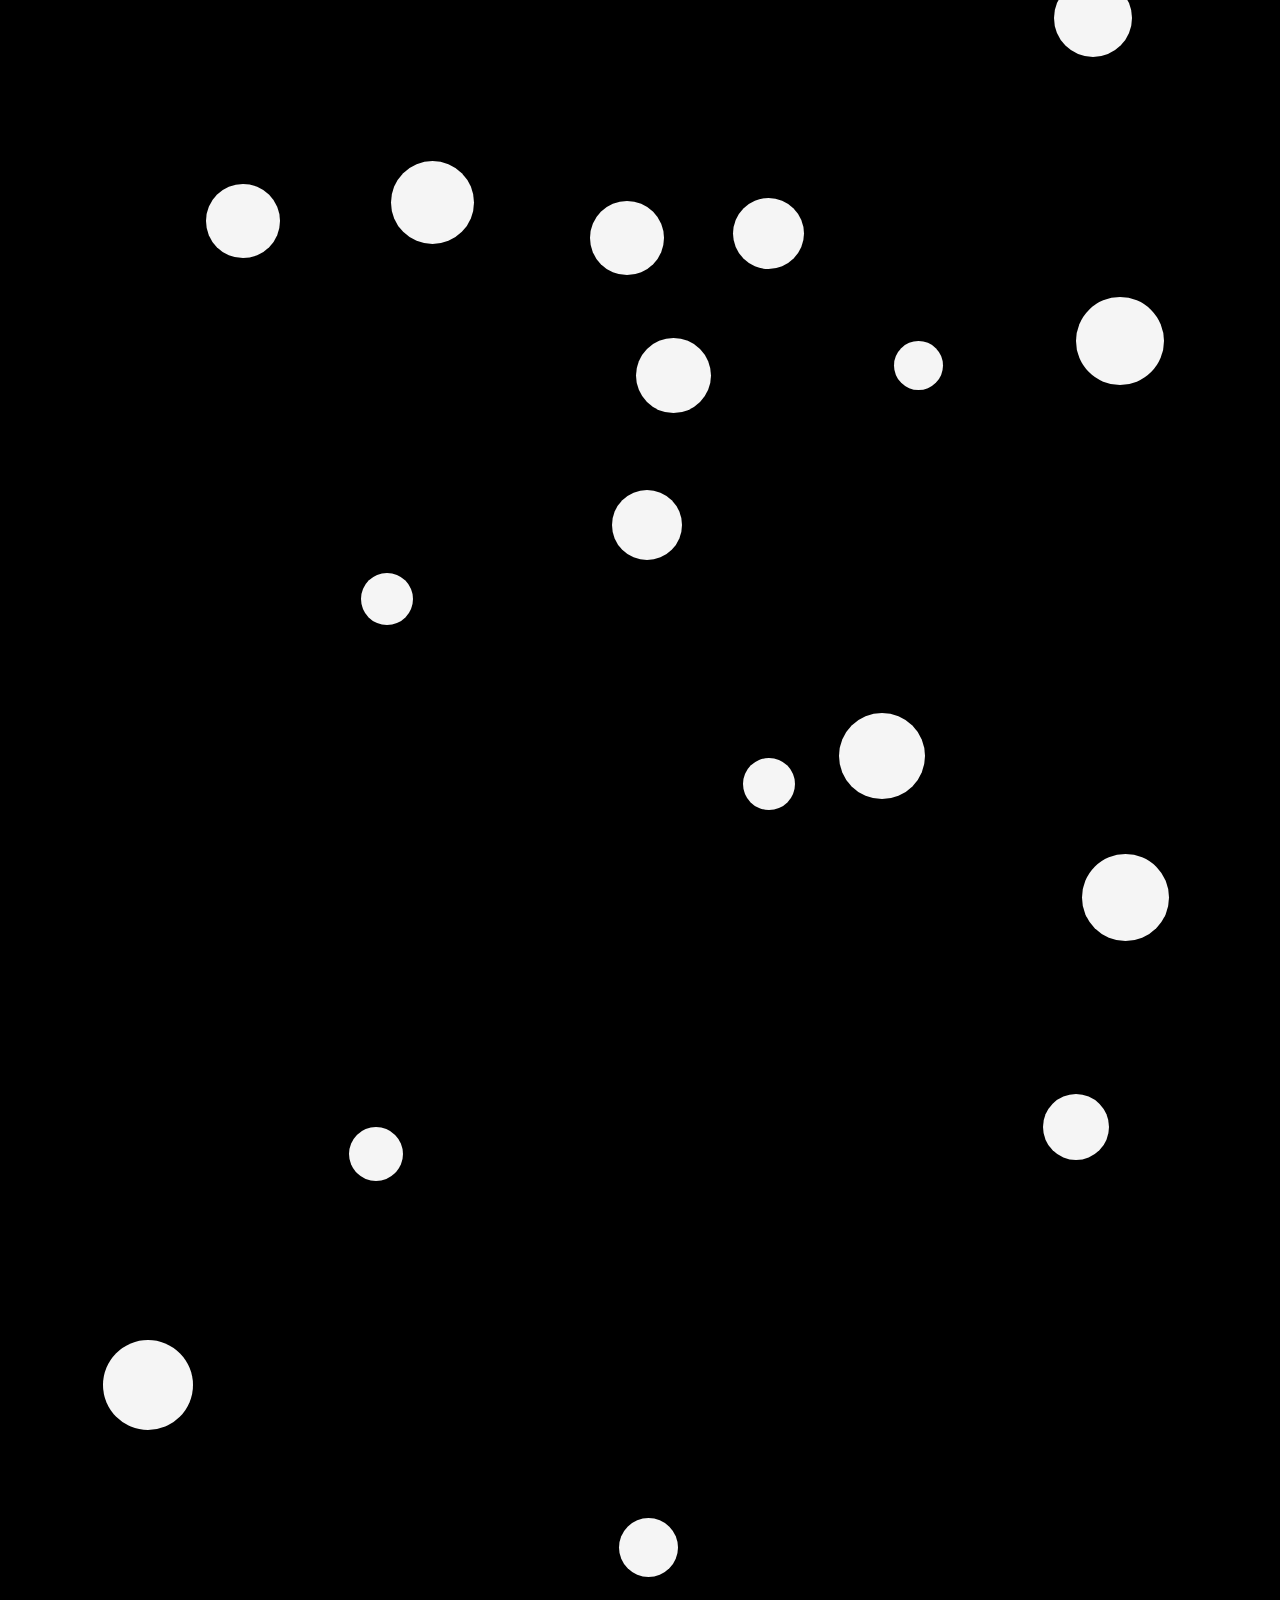
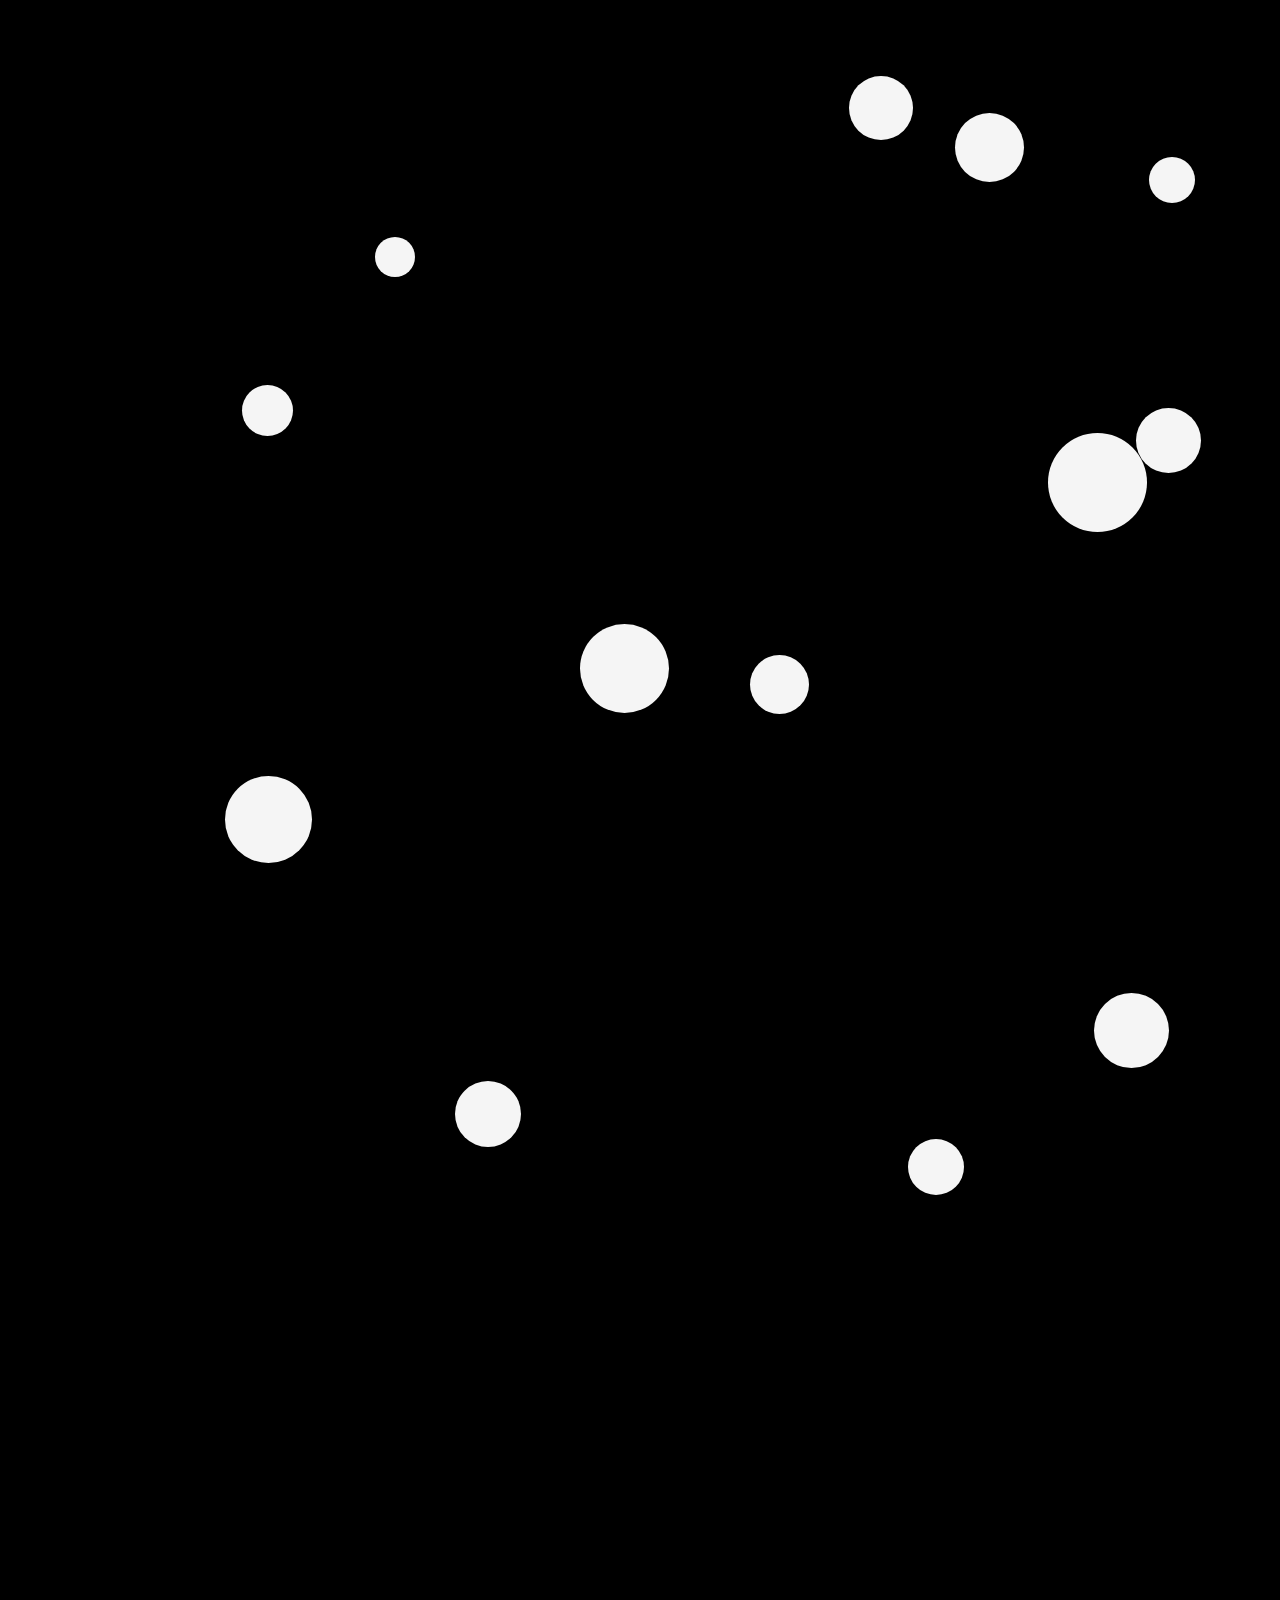
<file: Infinity.html>
<!DOCTYPE html>
<html>
    <head>
        <title>Infinity</title>
        <meta charset="UTF-8">
        <meta name="description" content="Just scroll down">
        <meta name="viewport" content="width=device-width, initial-scale=1.0, maximum-scale=1.0, user-scalable=no">
        <link rel="stylesheet" href="style.css" type="text/css"/>
        <link rel="icon" href="favicon.ico" type="image/x-icon">
        <script src="scripts/inf.js"></script> <script src="scripts/compatibility.js"></script> <script src="scripts/isMobile.js"></script>
    </head>
    <body onload="IsMobile(); RestoreTrunc(); Random(0);">
        <h2><hr>∞<h1 style="text-align: center; color: white;">Welcome to the I n f i n i t y</h1><h2 style="text-align: right;">∞</h2><hr></h2>
        <div><a href="#" class="Top">↑</a></div>
    </body>
</html>
</file>
<file: style.css>
body {
    background-color: black;
    overflow-x: hidden;
}
h2 {
    font-size: larger;
    color: white;
    margin-bottom: 0.5em;
}
::-webkit-scrollbar{
    width: 0px;
}
a.Top {
    position: fixed; 
    z-index: 9999; 
    bottom: 0%; 
    right: 0%;
    font-size: xx-large;  
    color: green; 
    padding: 10px; 
    margin: 5px 15px 15px 5px; 
    -moz-user-select: none;
    -webkit-user-select: none; 
    -khtml-user-select: none; 
    user-select: none; 
   }
a.Bottom {
    position: fixed; 
    z-index: 9999; 
    bottom: 0%; 
    left: 0%;
    font-size: xx-large;  
    color: green; 
    padding: 10px; 
    margin: 5px 15px 15px 5px; 
    -moz-user-select: none;
    -webkit-user-select: none; 
    -khtml-user-select: none; 
    user-select: none; 
   }
</file>
